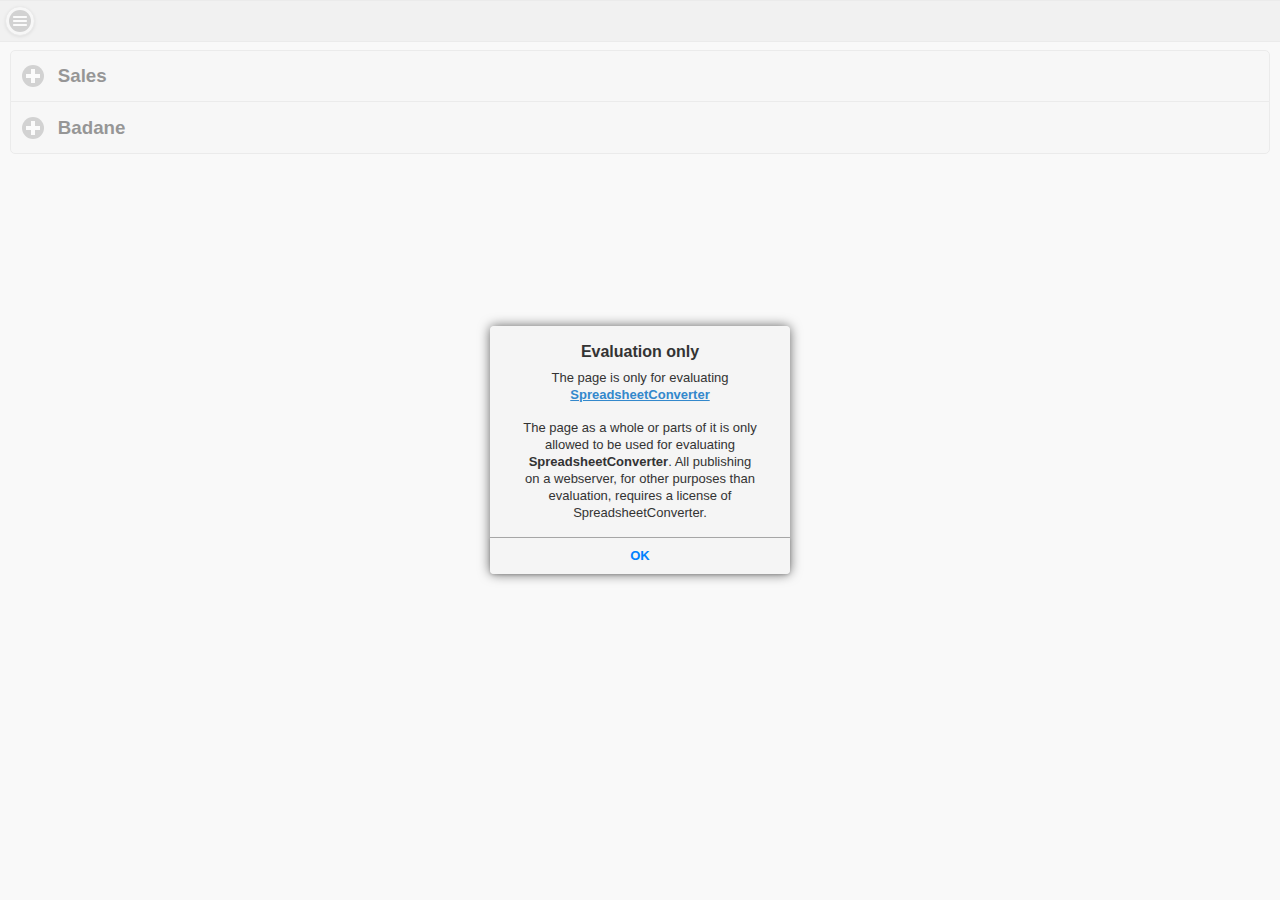
<file: index.htm>
<!doctype html>
<!-- saved from url=(0013)about:internet -->
<html manifest='offline.appcache'>
    <head>
		<!-- The parts of this webpage that is defined by the original spreadsheet have the same copyright as the original spreadsheet. -->
		<!-- The generic Excel-related parts of this page is Copyright (C) 2002-2020 Framtidsforum I&M AB, Sweden. -->
		<meta name='GENERATOR' content='SpreadsheetConverter to Mobile version 10.5.8092.0' />
		<meta name='viewport' content='width=device-width, minimum-scale=1, maximum-scale=1, initial-scale=1'>
        <meta http-equiv='Content-Type' content='text/html; charset=utf-8' />	
		<!-- TITLE OF WEB PAGE -->
        <title>ALBORZ-Copy</title>  	
		<link rel='apple-touch-icon-precomposed' href='powered-by-spreadsheetconverter.png'/>
        <link rel='icon' href='powered-by-spreadsheetconverter.png'/>
		<!-- EXTERNAL STYLE SHEET -->
        <link type='text/css' rel='stylesheet' href='assets/css/app.min.css' /><script>var ssc=ssc||{};ssc.pendingUploads=0;ssc.recalcSource='';ssc.APPNAME='ALBORZ-Copy';ssc.asyncRecalc=true;</script>
        
        <!-- EXTERNAL JAVASCRIPT -->
        <script type='text/javascript' src='assets/js/app.min.js'></script>
        <script type='text/javascript'>
            $(document).bind('mobileinit',function(){
            $.mobile.changePage.defaults.changeHash = false;
            $.mobile.hashListeningEnabled = false;
            $.mobile.pushStateEnabled = false;});
        </script>
    </head>   
	<!-- BODY CONTENT -->
	<body onload = 'LoadFromQueryString();'> <form id="formc" name="formc" method="post" action="" target="_top"> <input type='hidden' id='xl_spreadsheet' name='xl_spreadsheet' value='ALBORZ - Copy' /> <input type='hidden' id='xl_target' name='xl_target' /> <input type='hidden' id='xl_client' name='xl_client' value='x10.5.8092.0' /> <input type='hidden' id='XLEW_8_5_1' name='XLEW_8_5_1' /> <input type='hidden' id='XLEW_8_4_1' name='XLEW_8_4_1' /> <input type='hidden' id='XLEW_8_3_4' name='XLEW_8_3_4' /> <input type='hidden' id='XLEW_1_7_8' name='XLEW_1_7_8' /> <input type='hidden' id='XLEW_1_6_8' name='XLEW_1_6_8' /> <input type='hidden' id='XLEW_1_5_8' name='XLEW_1_5_8' value='0' /> <input type='hidden' id='XLEW_1_5_1' name='XLEW_1_5_1' /> <input type='hidden' id='XLEW_1_4_1' name='XLEW_1_4_1' /> <input type='hidden' id='XLEW_1_3_4' name='XLEW_1_3_4' /> <section id = "home" data-url='home' data-role='page' class='cpc'><header data-role='header' data-theme='a'><h1></h1><a href='#leftpanel' data-role='button' data-icon='bars' data-iconpos='notext'>leftpanel</a></header><div role='main' class='ui-content'><div data-role="collapsibleset"><article data-role="collapsible" class="scrollable has-scroll" id='Sheet1'><h3>Sales</h3><table width='1257' cellspacing='0' cellpadding='0' style='border-collapse:collapse; margin-bottom:10px;' id='Sheet1-table'> <tr style="height:1px;"> <td width='12'></td><td width='153'></td><td width='203'></td><td width='72'></td><td width='14'></td><td width='164'></td><td width='147'></td><td width='72'></td><td width='25'></td><td width='21'></td><td width='119'></td><td width='148'></td><td width='41'></td><td width='47'></td><td width='19'></td></tr> <tr style='height:26pt;'> <td class='ee100'> </td> <td class='ee103'> <div><input type='text' id='XLEW_1_1_2' name='XLEW_1_1_2' class='ee103' style='overflow:hidden; border:0px solid #000000; width:100% ;box-shadow:none;-moz-box-shadow:none;-webkit-box-shadow:none;background:transparent;text-shadow: none;font-family:inherit;' tabindex='-1' data-enhanced='true' readonly onchange = "" placeholder = "" data-theme='none' /></div> </td> <td class='ee106' colspan = '10'> <span> </span>محاسبه حق بیمه شخص ثالث انواع خودروها در شرکت بیمه البرز (نسخه 99.02.01) </td> <td class='ee111'> </td> <td class='ee114'> </td> <td class='ee114'> </td> </tr> <tr style='height:34pt;'> <td class='ee117'> </td> <td class='ee119' colspan = '2'> مشخصات خودرو </td> <td class='ee121'> </td> <td class='ee117'> </td> <td class='ee122' colspan = '3'> تاریخ انقضاء و سوابق بیمه نامه سال قبل </td> <td class='ee125'> </td> <td class='ee128'> </td> <td class='ee129' colspan = '2'> تعهدات بیمه نامه </td> <td class='ee117'> </td> <td class='ee117'> </td> <td class='ee117'> </td> </tr> <tr style='height:29pt;'> <td class='ee117'> </td> <td class='ee132'> گروه خودرو </td> <td class='ee135'> <fieldset id="fs_XLEW_1_3_3" style="border:0;padding:0;"><select name='XLEW_1_3_3' id='XLEW_1_3_3' class='ee136 no-bg' style=' width:100% ' tabindex='1' size='1' onchange="recalc_onclick('XLEW_1_3_3')"><option data-value="s:سواري" selected='selected'>سواري</option><option data-value="s:اتوکار">اتوکار</option><option data-value="s:بارکش">بارکش</option><option data-value="s:موتورسيکلت">موتورسيکلت</option><option data-value="s:كشاورزي_راه_ساختماني">كشاورزي_راه_ساختماني</option><option data-value="s:حمل_زباله">حمل_زباله</option></select>
</fieldset> </td> <td class='ee137'> </td> <td class='ee117'> </td> <td class='ee140'> <fieldset id="fs_XLEW_1_3_6" style="border:0;padding:0;"><select name='XLEW_1_3_6' id='XLEW_1_3_6' class='ee141 no-bg' style=' width:100% ' tabindex='2' size='1' onchange="recalc_onclick('XLEW_1_3_6')"><option data-value="n:1400">1400</option><option data-value="n:1399" selected='selected'>1399</option><option data-value="n:1398">1398</option><option data-value="n:1397">1397</option><option data-value="n:1396">1396</option><option data-value="n:1395">1395</option><option data-value="n:1394">1394</option><option data-value="n:1393">1393</option><option data-value="n:1392">1392</option><option data-value="n:1391">1391</option><option data-value="n:1390">1390</option><option data-value="n:1389">1389</option><option data-value="n:1388">1388</option><option data-value="n:1387">1387</option><option data-value="n:1386">1386</option><option data-value="n:1385">1385</option><option data-value="n:1384">1384</option><option data-value="n:1383">1383</option><option data-value="n:1382">1382</option><option data-value="n:1381">1381</option><option data-value="n:1380">1380</option><option data-value="n:1379">1379</option><option data-value="n:1378">1378</option><option data-value="n:1377">1377</option><option data-value="n:1376">1376</option><option data-value="n:1375">1375</option><option data-value="n:1374">1374</option><option data-value="n:1373">1373</option><option data-value="n:1372">1372</option><option data-value="n:1371">1371</option><option data-value="n:1370">1370</option><option data-value="n:1369">1369</option><option data-value="n:1368">1368</option><option data-value="n:1367">1367</option><option data-value="n:1366">1366</option><option data-value="n:1365">1365</option><option data-value="n:1364">1364</option><option data-value="n:1363">1363</option><option data-value="n:1362">1362</option><option data-value="n:1361">1361</option><option data-value="n:1360">1360</option><option data-value="n:1359">1359</option><option data-value="n:1358">1358</option><option data-value="n:1357">1357</option><option data-value="n:1356">1356</option><option data-value="n:1355">1355</option><option data-value="n:1354">1354</option><option data-value="n:1353">1353</option><option data-value="n:1352">1352</option><option data-value="n:1351">1351</option><option data-value="n:1350">1350</option></select>
</fieldset> </td> <td class='ee140'> <fieldset id="fs_XLEW_1_3_7" style="border:0;padding:0;"><select name='XLEW_1_3_7' id='XLEW_1_3_7' class='ee141 no-bg' style=' width:100% ' tabindex='3' size='1' onchange="recalc_onclick('XLEW_1_3_7')"><option data-value="n:1">1</option><option data-value="n:2" selected='selected'>2</option><option data-value="n:3">3</option><option data-value="n:4">4</option><option data-value="n:5">5</option><option data-value="n:6">6</option><option data-value="n:7">7</option><option data-value="n:8">8</option><option data-value="n:9">9</option><option data-value="n:10">10</option><option data-value="n:11">11</option><option data-value="n:12">12</option></select>
</fieldset> </td> <td class='ee142'> <fieldset id="fs_XLEW_1_3_8" style="border:0;padding:0;"><select name='XLEW_1_3_8' id='XLEW_1_3_8' class='ee144 no-bg' style=' width:100% ' tabindex='4' size='1' onchange="recalc_onclick('XLEW_1_3_8')"><option data-value="n:1">1</option><option data-value="n:2">2</option><option data-value="n:3">3</option><option data-value="n:4">4</option><option data-value="n:5">5</option><option data-value="n:6">6</option><option data-value="n:7">7</option><option data-value="n:8">8</option><option data-value="n:9">9</option><option data-value="n:10">10</option><option data-value="n:11">11</option><option data-value="n:12">12</option><option data-value="n:13">13</option><option data-value="n:14">14</option><option data-value="n:15">15</option><option data-value="n:16" selected='selected'>16</option><option data-value="n:17">17</option><option data-value="n:18">18</option><option data-value="n:19">19</option><option data-value="n:20">20</option><option data-value="n:21">21</option><option data-value="n:22">22</option><option data-value="n:23">23</option><option data-value="n:24">24</option><option data-value="n:25">25</option><option data-value="n:26">26</option><option data-value="n:27">27</option><option data-value="n:28">28</option><option data-value="n:29">29</option><option data-value="n:30">30</option><option data-value="n:31">31</option></select>
</fieldset> </td> <td class='ee129'> </td> <td class='ee145'> </td> <td class='ee146'> پوشش جانی </td> <td class='ee148'> <fieldset id="fs_XLEW_1_3_12" style="border:0;padding:0;"><select name='XLEW_1_3_12' id='XLEW_1_3_12' class='ee149 no-bg' style=' width:100% ' tabindex='5' size='1' onchange="recalc_onclick('XLEW_1_3_12')"><option data-value="n:440" selected='selected'>440</option></select>
</fieldset> </td> <td class='ee150' colspan = '2'> میلیون تومان </td> <td class='ee153'> </td> </tr> <tr style='height:26pt;'> <td class='ee156'> </td> <td class='ee132'> نوع یا ظرفیت خودرو </td> <td class='ee158 tooth-fill'> <div class='ui-input-text ui-body-inherit ui-corner-all'><input type='number' id='XLEW_1_4_3' name='XLEW_1_4_3' class='ee158' style=' width:100% ' tabindex='6' data-enhanced='true' onchange = "this.value=eedisplayFloatV(eeparseFloatV(this.value));recalc_onclick('XLEW_1_4_3')" placeholder = "" /></div> </td> <td class='ee161'> <div><input type='text' id='XLEW_1_4_4' name='XLEW_1_4_4' class='ee161' style='overflow:hidden; border:0px solid #000000; width:100% ;box-shadow:none;-moz-box-shadow:none;-webkit-box-shadow:none;background:transparent;text-shadow: none;font-family:inherit;' tabindex='-1' data-enhanced='true' readonly onchange = "" placeholder = "" data-theme='none' /></div> </td> <td class='ee117'> </td> <td class='ee117'> </td> <td class='ee117'> </td> <td class='ee117'> </td> <td class='ee129'> </td> <td class='ee145'> </td> <td class='ee146'> پوشش مالی </td> <td class='ee148'> <fieldset id="fs_XLEW_1_4_12" style="border:0;padding:0;"><select name='XLEW_1_4_12' id='XLEW_1_4_12' class='ee149 no-bg' style=' width:100% ' tabindex='7' size='1' onchange="recalc_onclick('XLEW_1_4_12')"><option data-value="n:11" selected='selected'>11</option><option data-value="n:20">20</option><option data-value="n:30">30</option><option data-value="n:40">40</option><option data-value="n:50">50</option><option data-value="n:100">100</option><option data-value="n:220">220</option></select>
</fieldset> </td> <td class='ee150' colspan = '2'> میلیون تومان </td> <td class='ee153'> </td> </tr> <tr style='height:26pt;'> <td class='ee156'> </td> <td class='ee132'> مورد استفاده </td> <td class='ee163 tooth-fill'> <div class='ui-input-text ui-body-inherit ui-corner-all'><input type='text' id='XLEW_1_5_3' name='XLEW_1_5_3' class='ee163' style=' width:100% ' value='شخصي' tabindex='8' data-enhanced='true' onchange = "recalc_onclick('XLEW_1_5_3')" placeholder = "" /></div> </td> <td class='ee165'> <div><input type='text' id='XLEW_1_5_4' name='XLEW_1_5_4' class='ee165' style='overflow:hidden; border:0px solid #000000; width:100% ;box-shadow:none;-moz-box-shadow:none;-webkit-box-shadow:none;background:transparent;text-shadow: none;font-family:inherit;' tabindex='-1' data-enhanced='true' readonly onchange = "" placeholder = "" data-theme='none' /></div> </td> <td class='ee117'> </td> <td class='ee167'> بیمه نامه سال قبل </td> <td class='ee169'> <fieldset id="fs_XLEW_1_5_7" style="border:0;padding:0;"><select name='XLEW_1_5_7' id='XLEW_1_5_7' class='ee141 no-bg' style=' width:100% ' tabindex='9' size='1' onchange="recalc_onclick('XLEW_1_5_7')"><option data-value="s:دارد-یکساله" selected='selected'>دارد-یکساله</option><option data-value="s:دارد-زیر یکسال">دارد-زیر یکسال</option><option data-value="s:ندارد">ندارد</option><option data-value="s:صفر کیلومتر">صفر کیلومتر</option></select>
</fieldset> </td> <td class='ee170'> </td> <td class='ee129'> </td> <td class='ee172'> </td> <td class='ee175' colspan = '2'> <div><input type='text' id='XLEW_1_5_11' name='XLEW_1_5_11' class='ee175' style='overflow:hidden; border:0px solid #000000; width:100% ;box-shadow:none;-moz-box-shadow:none;-webkit-box-shadow:none;background:transparent;text-shadow: none;font-family:inherit;' tabindex='-1' data-enhanced='true' readonly onchange = "" placeholder = "" data-theme='none' /></div> </td> <td class='ee178'> </td> <td class='ee178'> </td> <td class='ee117'> </td> </tr> <tr style='height:29pt;'> <td class='ee117'> </td> <td class='ee132'> سال ساخت </td> <td class='ee148'> <fieldset id="fs_XLEW_1_6_3" style="border:0;padding:0;"><select name='XLEW_1_6_3' id='XLEW_1_6_3' class='ee149 no-bg' style=' width:100% ' tabindex='10' size='1' onchange="recalc_onclick('XLEW_1_6_3')"><option data-value="n:1400">1400</option><option data-value="n:2021">2021</option><option data-value="n:1399">1399</option><option data-value="n:2020">2020</option><option data-value="n:1398">1398</option><option data-value="n:2019">2019</option><option data-value="n:1397">1397</option><option data-value="n:2018">2018</option><option data-value="n:1396">1396</option><option data-value="n:2017">2017</option><option data-value="n:1395">1395</option><option data-value="n:2016">2016</option><option data-value="n:1394">1394</option><option data-value="n:2015">2015</option><option data-value="n:1393">1393</option><option data-value="n:2014">2014</option><option data-value="n:1392">1392</option><option data-value="n:2013">2013</option><option data-value="n:1391">1391</option><option data-value="n:2012">2012</option><option data-value="n:1390">1390</option><option data-value="n:2011">2011</option><option data-value="n:1389">1389</option><option data-value="n:2010">2010</option><option data-value="n:1388">1388</option><option data-value="n:2009">2009</option><option data-value="n:1387">1387</option><option data-value="n:2008">2008</option><option data-value="n:1386">1386</option><option data-value="n:2007">2007</option><option data-value="n:1385">1385</option><option data-value="n:2006">2006</option><option data-value="n:1384" selected='selected'>1384</option><option data-value="n:2005">2005</option><option data-value="n:1383">1383</option><option data-value="n:2004">2004</option><option data-value="n:1382">1382</option><option data-value="n:2003">2003</option><option data-value="n:1381">1381</option><option data-value="n:2002">2002</option><option data-value="n:1380">1380</option><option data-value="n:2001">2001</option><option data-value="n:1379">1379</option><option data-value="n:2000">2000</option><option data-value="n:1378">1378</option><option data-value="n:1999">1999</option><option data-value="n:1377">1377</option><option data-value="n:1998">1998</option><option data-value="n:1376">1376</option><option data-value="n:1997">1997</option><option data-value="n:1375">1375</option><option data-value="n:1996">1996</option><option data-value="n:1374">1374</option><option data-value="n:1995">1995</option><option data-value="n:1373">1373</option><option data-value="n:1994">1994</option><option data-value="n:1372">1372</option><option data-value="n:1993">1993</option><option data-value="n:1371">1371</option><option data-value="n:1992">1992</option><option data-value="n:1370">1370</option><option data-value="n:1991">1991</option><option data-value="n:1369">1369</option><option data-value="n:1990">1990</option><option data-value="n:1368">1368</option><option data-value="n:1989">1989</option><option data-value="n:1367">1367</option><option data-value="n:1988">1988</option><option data-value="n:1366">1366</option><option data-value="n:1987">1987</option><option data-value="n:1365">1365</option><option data-value="n:1986">1986</option><option data-value="n:1364">1364</option><option data-value="n:1985">1985</option><option data-value="n:1363">1363</option><option data-value="n:1984">1984</option><option data-value="n:1362">1362</option><option data-value="n:1983">1983</option><option data-value="n:1361">1361</option><option data-value="n:1982">1982</option><option data-value="n:1360">1360</option><option data-value="n:1981">1981</option><option data-value="n:1359">1359</option><option data-value="n:1980">1980</option><option data-value="n:1358">1358</option><option data-value="n:1979">1979</option><option data-value="n:1357">1357</option><option data-value="n:1978">1978</option><option data-value="n:1356">1356</option><option data-value="n:1977">1977</option><option data-value="n:1355">1355</option><option data-value="n:1976">1976</option><option data-value="n:1354">1354</option><option data-value="n:1975">1975</option><option data-value="n:1353">1353</option><option data-value="n:1974">1974</option><option data-value="n:1352">1352</option><option data-value="n:1973">1973</option><option data-value="n:1351">1351</option><option data-value="n:1972">1972</option><option data-value="n:1350">1350</option><option data-value="n:1971">1971</option><option data-value="n:1349">1349</option><option data-value="n:1970">1970</option><option data-value="n:1348">1348</option><option data-value="n:1969">1969</option><option data-value="n:1347">1347</option><option data-value="n:1968">1968</option><option data-value="n:1346">1346</option><option data-value="n:1967">1967</option><option data-value="n:1345">1345</option><option data-value="n:1966">1966</option><option data-value="n:1344">1344</option><option data-value="n:1965">1965</option><option data-value="n:1343">1343</option><option data-value="n:1964">1964</option><option data-value="n:1342">1342</option><option data-value="n:1963">1963</option><option data-value="n:1341">1341</option><option data-value="n:1962">1962</option><option data-value="n:1340">1340</option></select>
</fieldset> </td> <td class='ee179'> <div><input type='text' id='XLEW_1_6_4' name='XLEW_1_6_4' class='ee179' style='overflow:hidden; border:0px solid #000000; width:100% ;box-shadow:none;-moz-box-shadow:none;-webkit-box-shadow:none;background:transparent;text-shadow: none;font-family:inherit;' value='0' tabindex='-1' data-enhanced='true' readonly onchange = "" placeholder = "" data-theme='none' /></div> </td> <td class='ee117'> </td> <td class='ee167'> تخفیف ثالث بیمه قبل </td> <td class='ee181'> <fieldset id="fs_XLEW_1_6_7" style="border:0;padding:0;"><select name='XLEW_1_6_7' id='XLEW_1_6_7' class='ee182 no-bg' style=' width:100% ' tabindex='11' size='1' onchange="recalc_onclick('XLEW_1_6_7')"><option data-value="s:سابقه دارد بدون تخفیف">سابقه دارد بدون تخفیف</option><option data-value="n:0" selected='selected'>0%</option><option data-value="n:0.05">5%</option><option data-value="n:0.1">10%</option><option data-value="n:0.15">15%</option><option data-value="n:0.2">20%</option><option data-value="n:0.25">25%</option><option data-value="n:0.3">30%</option><option data-value="n:0.35">35%</option><option data-value="n:0.4">40%</option><option data-value="n:0.45">45%</option><option data-value="n:0.5">50%</option><option data-value="n:0.55">55%</option><option data-value="n:0.6">60%</option><option data-value="n:0.65">65%</option><option data-value="n:0.7">70%</option><option data-value="s:سابقه دارد بدون تخفیف">سابقه دارد بدون تخفیف</option></select>
</fieldset> </td> <td class='ee170'> </td> <td class='ee129'> </td> <td class='ee145'> </td> <td class='ee183'> تخفیف نقدی<span> </span> </td> <td class='ee184'> <fieldset id="fs_XLEW_1_6_12" style="border:0;padding:0;"><select name='XLEW_1_6_12' id='XLEW_1_6_12' class='ee144 no-bg' style=' width:100% ' tabindex='12' size='1' onchange="recalc_onclick('XLEW_1_6_12')"><option data-value="n:0" selected='selected'>0%</option><option data-value="n:0.025">2.5%</option></select>
</fieldset> </td> <td class='ee117'> </td> <td class='ee117'> </td> <td class='ee117'> </td> </tr> <tr style='height:26pt;'> <td class='ee117'> </td> <td class='ee132'> تعداد یدک </td> <td class='ee148'> <fieldset id="fs_XLEW_1_7_3" style="border:0;padding:0;"><select name='XLEW_1_7_3' id='XLEW_1_7_3' class='ee149 no-bg' style=' width:100% ' tabindex='13' size='1' onchange="recalc_onclick('XLEW_1_7_3')"><option data-value="n:0" selected='selected'>0</option><option data-value="n:1">1</option><option data-value="n:2">2</option><option data-value="n:3">3</option></select>
</fieldset> </td> <td class='ee179'> <div><input type='text' id='XLEW_1_7_4' name='XLEW_1_7_4' class='ee179' style='overflow:hidden; border:0px solid #000000; width:100% ;box-shadow:none;-moz-box-shadow:none;-webkit-box-shadow:none;background:transparent;text-shadow: none;font-family:inherit;' tabindex='-1' data-enhanced='true' readonly onchange = "" placeholder = "" data-theme='none' /></div> </td> <td class='ee117'> </td> <td class='ee167'> تخفیف راننده بیمه قبل </td> <td class='ee181'> <fieldset id="fs_XLEW_1_7_7" style="border:0;padding:0;"><select name='XLEW_1_7_7' id='XLEW_1_7_7' class='ee182 no-bg' style=' width:100% ' tabindex='14' size='1' onchange="recalc_onclick('XLEW_1_7_7')"><option data-value="s:سابقه دارد بدون تخفیف">سابقه دارد بدون تخفیف</option><option data-value="n:0" selected='selected'>0%</option><option data-value="n:0.05">5%</option><option data-value="n:0.1">10%</option><option data-value="n:0.15">15%</option><option data-value="n:0.2">20%</option><option data-value="n:0.25">25%</option><option data-value="n:0.3">30%</option><option data-value="n:0.35">35%</option><option data-value="n:0.4">40%</option><option data-value="n:0.45">45%</option><option data-value="n:0.5">50%</option><option data-value="n:0.55">55%</option><option data-value="n:0.6">60%</option><option data-value="n:0.65">65%</option><option data-value="n:0.7">70%</option><option data-value="s:سابقه دارد بدون تخفیف">سابقه دارد بدون تخفیف</option></select>
</fieldset> </td> <td class='ee170'> </td> <td class='ee129'> </td> <td class='ee145'> </td> <td class='ee117'> </td> <td class='ee117'> </td> <td class='ee117'> </td> <td class='ee117'> </td> <td class='ee117'> </td> </tr> <tr style='height:11pt;'> <td class='ee117'> </td> <td class='ee117'> </td> <td class='ee117'> </td> <td class='ee121'> </td> <td class='ee117'> </td> <td class='ee117'> </td> <td class='ee117'> </td> <td class='ee185'> </td> <td class='ee129'> </td> <td class='ee145'> </td> <td class='ee117'> </td> <td class='ee117'> </td> <td class='ee117'> </td> <td class='ee117'> </td> <td class='ee117'> </td> </tr> <tr style='height:35pt;'> <td class='ee117'> </td> <td class='ee187'> مدت بیمه نامه </td> <td class='ee148'> <fieldset id="fs_XLEW_1_9_3" style="border:0;padding:0;"><select name='XLEW_1_9_3' id='XLEW_1_9_3' class='ee149 no-bg' style=' width:100% ' tabindex='15' size='1' onchange="recalc_onclick('XLEW_1_9_3')"><option data-value="n:365" selected='selected'>365</option><option data-value="n:364">364</option><option data-value="n:363">363</option><option data-value="n:362">362</option><option data-value="n:361">361</option><option data-value="n:360">360</option><option data-value="n:359">359</option><option data-value="n:358">358</option><option data-value="n:357">357</option><option data-value="n:356">356</option><option data-value="n:355">355</option><option data-value="n:354">354</option><option data-value="n:353">353</option><option data-value="n:352">352</option><option data-value="n:351">351</option><option data-value="n:350">350</option><option data-value="n:349">349</option><option data-value="n:348">348</option><option data-value="n:347">347</option><option data-value="n:346">346</option><option data-value="n:345">345</option><option data-value="n:344">344</option><option data-value="n:343">343</option><option data-value="n:342">342</option><option data-value="n:341">341</option><option data-value="n:340">340</option><option data-value="n:339">339</option><option data-value="n:338">338</option><option data-value="n:337">337</option><option data-value="n:336">336</option><option data-value="n:335">335</option><option data-value="n:334">334</option><option data-value="n:333">333</option><option data-value="n:332">332</option><option data-value="n:331">331</option><option data-value="n:330">330</option><option data-value="n:329">329</option><option data-value="n:328">328</option><option data-value="n:327">327</option><option data-value="n:326">326</option><option data-value="n:325">325</option><option data-value="n:324">324</option><option data-value="n:323">323</option><option data-value="n:322">322</option><option data-value="n:321">321</option><option data-value="n:320">320</option><option data-value="n:319">319</option><option data-value="n:318">318</option><option data-value="n:317">317</option><option data-value="n:316">316</option><option data-value="n:315">315</option><option data-value="n:314">314</option><option data-value="n:313">313</option><option data-value="n:312">312</option><option data-value="n:311">311</option><option data-value="n:310">310</option><option data-value="n:309">309</option><option data-value="n:308">308</option><option data-value="n:307">307</option><option data-value="n:306">306</option><option data-value="n:305">305</option><option data-value="n:304">304</option><option data-value="n:303">303</option><option data-value="n:302">302</option><option data-value="n:301">301</option><option data-value="n:300">300</option><option data-value="n:299">299</option><option data-value="n:298">298</option><option data-value="n:297">297</option><option data-value="n:296">296</option><option data-value="n:295">295</option><option data-value="n:294">294</option><option data-value="n:293">293</option><option data-value="n:292">292</option><option data-value="n:291">291</option><option data-value="n:290">290</option><option data-value="n:289">289</option><option data-value="n:288">288</option><option data-value="n:287">287</option><option data-value="n:286">286</option><option data-value="n:285">285</option><option data-value="n:284">284</option><option data-value="n:283">283</option><option data-value="n:282">282</option><option data-value="n:281">281</option><option data-value="n:280">280</option><option data-value="n:279">279</option><option data-value="n:278">278</option><option data-value="n:277">277</option><option data-value="n:276">276</option><option data-value="n:275">275</option><option data-value="n:274">274</option><option data-value="n:273">273</option><option data-value="n:272">272</option><option data-value="n:271">271</option><option data-value="n:270">270</option><option data-value="n:269">269</option><option data-value="n:268">268</option><option data-value="n:267">267</option><option data-value="n:266">266</option><option data-value="n:265">265</option><option data-value="n:264">264</option><option data-value="n:263">263</option><option data-value="n:262">262</option><option data-value="n:261">261</option><option data-value="n:260">260</option><option data-value="n:259">259</option><option data-value="n:258">258</option><option data-value="n:257">257</option><option data-value="n:256">256</option><option data-value="n:255">255</option><option data-value="n:254">254</option><option data-value="n:253">253</option><option data-value="n:252">252</option><option data-value="n:251">251</option><option data-value="n:250">250</option><option data-value="n:249">249</option><option data-value="n:248">248</option><option data-value="n:247">247</option><option data-value="n:246">246</option><option data-value="n:245">245</option><option data-value="n:244">244</option><option data-value="n:243">243</option><option data-value="n:242">242</option><option data-value="n:241">241</option><option data-value="n:240">240</option><option data-value="n:239">239</option><option data-value="n:238">238</option><option data-value="n:237">237</option><option data-value="n:236">236</option><option data-value="n:235">235</option><option data-value="n:234">234</option><option data-value="n:233">233</option><option data-value="n:232">232</option><option data-value="n:231">231</option><option data-value="n:230">230</option><option data-value="n:229">229</option><option data-value="n:228">228</option><option data-value="n:227">227</option><option data-value="n:226">226</option><option data-value="n:225">225</option><option data-value="n:224">224</option><option data-value="n:223">223</option><option data-value="n:222">222</option><option data-value="n:221">221</option><option data-value="n:220">220</option><option data-value="n:219">219</option><option data-value="n:218">218</option><option data-value="n:217">217</option><option data-value="n:216">216</option><option data-value="n:215">215</option><option data-value="n:214">214</option><option data-value="n:213">213</option><option data-value="n:212">212</option><option data-value="n:211">211</option><option data-value="n:210">210</option><option data-value="n:209">209</option><option data-value="n:208">208</option><option data-value="n:207">207</option><option data-value="n:206">206</option><option data-value="n:205">205</option><option data-value="n:204">204</option><option data-value="n:203">203</option><option data-value="n:202">202</option><option data-value="n:201">201</option><option data-value="n:200">200</option><option data-value="n:199">199</option><option data-value="n:198">198</option><option data-value="n:197">197</option><option data-value="n:196">196</option><option data-value="n:195">195</option><option data-value="n:194">194</option><option data-value="n:193">193</option><option data-value="n:192">192</option><option data-value="n:191">191</option><option data-value="n:190">190</option><option data-value="n:189">189</option><option data-value="n:188">188</option><option data-value="n:187">187</option><option data-value="n:186">186</option><option data-value="n:185">185</option><option data-value="n:184">184</option><option data-value="n:183">183</option><option data-value="n:182">182</option><option data-value="n:181">181</option><option data-value="n:180">180</option><option data-value="n:179">179</option><option data-value="n:178">178</option><option data-value="n:177">177</option><option data-value="n:176">176</option><option data-value="n:175">175</option><option data-value="n:174">174</option><option data-value="n:173">173</option><option data-value="n:172">172</option><option data-value="n:171">171</option><option data-value="n:170">170</option><option data-value="n:169">169</option><option data-value="n:168">168</option><option data-value="n:167">167</option><option data-value="n:166">166</option><option data-value="n:165">165</option><option data-value="n:164">164</option><option data-value="n:163">163</option><option data-value="n:162">162</option><option data-value="n:161">161</option><option data-value="n:160">160</option><option data-value="n:159">159</option><option data-value="n:158">158</option><option data-value="n:157">157</option><option data-value="n:156">156</option><option data-value="n:155">155</option><option data-value="n:154">154</option><option data-value="n:153">153</option><option data-value="n:152">152</option><option data-value="n:151">151</option><option data-value="n:150">150</option><option data-value="n:149">149</option><option data-value="n:148">148</option><option data-value="n:147">147</option><option data-value="n:146">146</option><option data-value="n:145">145</option><option data-value="n:144">144</option><option data-value="n:143">143</option><option data-value="n:142">142</option><option data-value="n:141">141</option><option data-value="n:140">140</option><option data-value="n:139">139</option><option data-value="n:138">138</option><option data-value="n:137">137</option><option data-value="n:136">136</option><option data-value="n:135">135</option><option data-value="n:134">134</option><option data-value="n:133">133</option><option data-value="n:132">132</option><option data-value="n:131">131</option><option data-value="n:130">130</option><option data-value="n:129">129</option><option data-value="n:128">128</option><option data-value="n:127">127</option><option data-value="n:126">126</option><option data-value="n:125">125</option><option data-value="n:124">124</option><option data-value="n:123">123</option><option data-value="n:122">122</option><option data-value="n:121">121</option><option data-value="n:120">120</option><option data-value="n:119">119</option><option data-value="n:118">118</option><option data-value="n:117">117</option><option data-value="n:116">116</option><option data-value="n:115">115</option><option data-value="n:114">114</option><option data-value="n:113">113</option><option data-value="n:112">112</option><option data-value="n:111">111</option><option data-value="n:110">110</option><option data-value="n:109">109</option><option data-value="n:108">108</option><option data-value="n:107">107</option><option data-value="n:106">106</option><option data-value="n:105">105</option><option data-value="n:104">104</option><option data-value="n:103">103</option><option data-value="n:102">102</option><option data-value="n:101">101</option><option data-value="n:100">100</option><option data-value="n:99">99</option><option data-value="n:98">98</option><option data-value="n:97">97</option><option data-value="n:96">96</option><option data-value="n:95">95</option><option data-value="n:94">94</option><option data-value="n:93">93</option><option data-value="n:92">92</option><option data-value="n:91">91</option><option data-value="n:90">90</option><option data-value="n:89">89</option><option data-value="n:88">88</option><option data-value="n:87">87</option><option data-value="n:86">86</option><option data-value="n:85">85</option><option data-value="n:84">84</option><option data-value="n:83">83</option><option data-value="n:82">82</option><option data-value="n:81">81</option><option data-value="n:80">80</option><option data-value="n:79">79</option><option data-value="n:78">78</option><option data-value="n:77">77</option><option data-value="n:76">76</option><option data-value="n:75">75</option><option data-value="n:74">74</option><option data-value="n:73">73</option><option data-value="n:72">72</option><option data-value="n:71">71</option><option data-value="n:70">70</option><option data-value="n:69">69</option><option data-value="n:68">68</option><option data-value="n:67">67</option><option data-value="n:66">66</option><option data-value="n:65">65</option><option data-value="n:64">64</option><option data-value="n:63">63</option><option data-value="n:62">62</option><option data-value="n:61">61</option><option data-value="n:60">60</option><option data-value="n:59">59</option><option data-value="n:58">58</option><option data-value="n:57">57</option><option data-value="n:56">56</option><option data-value="n:55">55</option><option data-value="n:54">54</option><option data-value="n:53">53</option><option data-value="n:52">52</option><option data-value="n:51">51</option><option data-value="n:50">50</option><option data-value="n:49">49</option><option data-value="n:48">48</option><option data-value="n:47">47</option><option data-value="n:46">46</option><option data-value="n:45">45</option><option data-value="n:44">44</option><option data-value="n:43">43</option><option data-value="n:42">42</option><option data-value="n:41">41</option><option data-value="n:40">40</option><option data-value="n:39">39</option><option data-value="n:38">38</option><option data-value="n:37">37</option><option data-value="n:36">36</option><option data-value="n:35">35</option><option data-value="n:34">34</option><option data-value="n:33">33</option><option data-value="n:32">32</option><option data-value="n:31">31</option><option data-value="n:30">30</option><option data-value="n:29">29</option><option data-value="n:28">28</option><option data-value="n:27">27</option><option data-value="n:26">26</option><option data-value="n:25">25</option><option data-value="n:24">24</option><option data-value="n:23">23</option><option data-value="n:22">22</option><option data-value="n:21">21</option><option data-value="n:20">20</option><option data-value="n:19">19</option><option data-value="n:18">18</option><option data-value="n:17">17</option><option data-value="n:16">16</option><option data-value="n:15">15</option><option data-value="n:14">14</option><option data-value="n:13">13</option><option data-value="n:12">12</option><option data-value="n:11">11</option><option data-value="n:10">10</option><option data-value="n:9">9</option><option data-value="n:8">8</option><option data-value="n:7">7</option><option data-value="n:6">6</option><option data-value="n:5">5</option><option data-value="n:4">4</option><option data-value="n:3">3</option><option data-value="n:2">2</option><option data-value="n:1">1</option></select>
</fieldset> </td> <td class='ee189'> روز </td> <td class='ee117'> </td> <td class='ee167'> تعداد خسارت مالی </td> <td class='ee148'> <fieldset id="fs_XLEW_1_9_7" style="border:0;padding:0;"><select name='XLEW_1_9_7' id='XLEW_1_9_7' class='ee149 no-bg' style=' width:100% ' tabindex='16' size='1' onchange="recalc_onclick('XLEW_1_9_7')"><option data-value="n:0" selected='selected'>0</option><option data-value="n:1">1</option><option data-value="n:2">2</option><option data-value="n:3">3</option><option data-value="n:4">4</option><option data-value="n:5">5</option></select>
</fieldset> </td> <td class='ee190'> <div><input type='text' id='XLEW_1_9_8' name='XLEW_1_9_8' class='ee190' style='overflow:hidden; border:0px solid #000000; width:100% ;box-shadow:none;-moz-box-shadow:none;-webkit-box-shadow:none;background:transparent;text-shadow: none;font-family:inherit;' value='0' tabindex='-1' data-enhanced='true' readonly onchange = "" placeholder = "" data-theme='none' /></div> </td> <td class='ee129'> </td> <td class='ee145'> </td> <td class='ee191'> حق بیمه </td> <td class='ee194'> <div><input type='text' id='XLEW_1_9_12' name='XLEW_1_9_12' class='ee194' style='overflow:hidden; border:0px solid #000000; width:100% ;box-shadow:none;-moz-box-shadow:none;-webkit-box-shadow:none;background:transparent;text-shadow: none;font-family:inherit;' tabindex='-1' data-enhanced='true' readonly onchange = "" placeholder = "" data-theme='none' /></div> </td> <td class='ee150'> تومان </td> <td class='ee117'> </td> <td class='ee117'> </td> </tr> <tr style='height:34pt;'> <td class='ee117'> </td> <td class='ee187'> نحوه محاسبه </td> <td class='ee169'> <fieldset id="fs_XLEW_1_10_3" style="border:0;padding:0;"><select name='XLEW_1_10_3' id='XLEW_1_10_3' class='ee141 no-bg' style=' width:100% ' tabindex='17' size='1' onchange="recalc_onclick('XLEW_1_10_3')"><option data-value="s:کوتاه مدت" selected='selected'>کوتاه مدت</option><option data-value="s:روزشمار">روزشمار</option></select>
</fieldset> </td> <td class='ee196'> <div><input type='text' id='XLEW_1_10_4' name='XLEW_1_10_4' class='ee196' style='overflow:hidden; border:0px solid #000000; width:100% ;box-shadow:none;-moz-box-shadow:none;-webkit-box-shadow:none;background:transparent;text-shadow: none;font-family:inherit;' tabindex='-1' data-enhanced='true' readonly onchange = "" placeholder = "" data-theme='none' /></div> </td> <td class='ee117'> </td> <td class='ee167'> تعداد خسارت جانی </td> <td class='ee148'> <fieldset id="fs_XLEW_1_10_7" style="border:0;padding:0;"><select name='XLEW_1_10_7' id='XLEW_1_10_7' class='ee149 no-bg' style=' width:100% ' tabindex='18' size='1' onchange="recalc_onclick('XLEW_1_10_7')"><option data-value="n:0" selected='selected'>0</option><option data-value="n:1">1</option><option data-value="n:2">2</option><option data-value="n:3">3</option><option data-value="n:4">4</option><option data-value="n:5">5</option></select>
</fieldset> </td> <td class='ee190'> <div><input type='text' id='XLEW_1_10_8' name='XLEW_1_10_8' class='ee190' style='overflow:hidden; border:0px solid #000000; width:100% ;box-shadow:none;-moz-box-shadow:none;-webkit-box-shadow:none;background:transparent;text-shadow: none;font-family:inherit;' value='0' tabindex='-1' data-enhanced='true' readonly onchange = "" placeholder = "" data-theme='none' /></div> </td> <td class='ee129'> </td> <td class='ee198'> </td> <td class='ee201'> <div><input type='text' id='XLEW_1_10_11' name='XLEW_1_10_11' class='ee201' style='overflow:hidden; border:0px solid #000000; width:100% ;box-shadow:none;-moz-box-shadow:none;-webkit-box-shadow:none;background:transparent;text-shadow: none;font-family:inherit;' tabindex='-1' data-enhanced='true' readonly onchange = "" placeholder = "" data-theme='none' /></div> </td> <td class='ee204'> <div><input type='text' id='XLEW_1_10_12' name='XLEW_1_10_12' class='ee204' style='overflow:hidden; border:0px solid #000000; width:100% ;box-shadow:none;-moz-box-shadow:none;-webkit-box-shadow:none;background:transparent;text-shadow: none;font-family:inherit;' tabindex='-1' data-enhanced='true' readonly onchange = "" placeholder = "" data-theme='none' /></div> </td> <td class='ee150'> تومان </td> <td class='ee205'> </td> <td class='ee119'> </td> </tr> <tr style='height:35pt;'> <td class='ee117'> </td> <td class='ee208'> آغاز اعتبار بیمه جدید </td> <td class='ee169'> <fieldset id="fs_XLEW_1_11_3" style="border:0;padding:0;"><select name='XLEW_1_11_3' id='XLEW_1_11_3' class='ee141 no-bg' style=' width:100% ' tabindex='19' size='1' onchange="recalc_onclick('XLEW_1_11_3')"><option data-value="s:سال جاری" selected='selected'>سال جاری</option><option data-value="s:سال آتی">سال آتی</option></select>
</fieldset> </td> <td class='ee210'> </td> <td class='ee117'> </td> <td class='ee167'> تعداد خسارت راننده </td> <td class='ee148'> <fieldset id="fs_XLEW_1_11_7" style="border:0;padding:0;"><select name='XLEW_1_11_7' id='XLEW_1_11_7' class='ee149 no-bg' style=' width:100% ' tabindex='20' size='1' onchange="recalc_onclick('XLEW_1_11_7')"><option data-value="n:0" selected='selected'>0</option><option data-value="n:1">1</option><option data-value="n:2">2</option><option data-value="n:3">3</option><option data-value="n:4">4</option><option data-value="n:5">5</option></select>
</fieldset> </td> <td class='ee190'> <div><input type='text' id='XLEW_1_11_8' name='XLEW_1_11_8' class='ee190' style='overflow:hidden; border:0px solid #000000; width:100% ;box-shadow:none;-moz-box-shadow:none;-webkit-box-shadow:none;background:transparent;text-shadow: none;font-family:inherit;' value='0' tabindex='-1' data-enhanced='true' readonly onchange = "" placeholder = "" data-theme='none' /></div> </td> <td class='ee210'> </td> <td class='ee129'> </td> <td class='ee211'> حق بیمه نهایی </td> <td class='ee214'> <div><input type='text' id='XLEW_1_11_12' name='XLEW_1_11_12' class='ee214' style='overflow:hidden; border:0px solid #000000; width:100% ;box-shadow:none;-moz-box-shadow:none;-webkit-box-shadow:none;background:transparent;text-shadow: none;font-family:inherit;' tabindex='-1' data-enhanced='true' readonly onchange = "" placeholder = "" data-theme='none' /></div> </td> <td class='ee150'> تومان </td> <td class='ee205'> </td> <td class='ee205'> </td> </tr> <tr style='height:8pt;'> <td class='ee117'> </td> <td class='ee117'> </td> <td class='ee117'> </td> <td class='ee121'> </td> <td class='ee117'> </td> <td class='ee117'> </td> <td class='ee117'> </td> <td class='ee117'> </td> <td class='ee210'> </td> <td class='ee117'> </td> <td class='ee117'> </td> <td class='ee117'> </td> <td class='ee117'> </td> <td class='ee117'> </td> <td class='ee117'> </td> </tr> <tr style='height:29pt;'> <td class='ee117'> </td> <td class='ee117'> </td> <td class='ee117'> </td> <td class='ee121'> </td> <td class='ee117'> </td> <td class='ee215'> تخفیف ثالث بیمه جدید </td> <td class='ee216'> <div><input type='text' id='XLEW_1_13_7' name='XLEW_1_13_7' class='ee216' style='overflow:hidden; border:0px solid #000000; width:100% ;box-shadow:none;-moz-box-shadow:none;-webkit-box-shadow:none;background:transparent;text-shadow: none;font-family:inherit;' value='0' tabindex='-1' data-enhanced='true' readonly onchange = "" placeholder = "" data-theme='none' /></div> </td> <td class='ee117'> </td> <td class='ee210'> </td> <td class='ee117'> </td> <td class='ee117'> </td> <td class='ee117'> </td> <td class='ee117'> </td> <td class='ee117'> </td> <td class='ee117'> </td> </tr> <tr style='height:29pt;'> <td class='ee117'> </td> <td class='ee117'> </td> <td class='ee117'> </td> <td class='ee121'> </td> <td class='ee117'> </td> <td class='ee215'> تخفیف راننده بیمه جدید </td> <td class='ee216'> <div><input type='text' id='XLEW_1_14_7' name='XLEW_1_14_7' class='ee216' style='overflow:hidden; border:0px solid #000000; width:100% ;box-shadow:none;-moz-box-shadow:none;-webkit-box-shadow:none;background:transparent;text-shadow: none;font-family:inherit;' value='0' tabindex='-1' data-enhanced='true' readonly onchange = "" placeholder = "" data-theme='none' /></div> </td> <td class='ee117'> </td> <td class='ee210'> </td> <td class='ee117'> </td> <td class='ee117'> </td> <td class='ee117'> </td> <td class='ee117'> </td> <td class='ee117'> </td> <td class='ee117'> </td> </tr> <tr style='height:14pt;'> <td class='ee100'> </td> <td class='ee100'> </td> <td class='ee100'> </td> <td class='ee100'> </td> <td class='ee100'> </td> <td class='ee100'> </td> <td class='ee100'> </td> <td class='ee100'> </td> <td class='ee100'> </td> <td class='ee100'> </td> <td class='ee100'> </td> <td class='ee218'> </td> <td class='ee114'> </td> <td class='ee114'> </td> <td class='ee114'> </td> </tr> </table> </article> <article data-role="collapsible" class="scrollable has-scroll" id='Sheet8'><h3>Badane</h3><table width='1174' cellspacing='0' cellpadding='0' style='border-collapse:collapse; margin-bottom:10px;' id='Sheet8-table'> <tr style="height:1px;"> <td width='13'></td><td width='194'></td><td width='174'></td><td width='61'></td><td width='12'></td><td width='123'></td><td width='61'></td><td width='35'></td><td width='17'></td><td width='11'></td><td width='125'></td><td width='39'></td><td width='6'></td><td width='139'></td><td width='130'></td><td width='34'></td></tr> <tr style='height:23pt;'> <td class='ee220'> <div><input type='text' id='XLEW_8_2_1' name='XLEW_8_2_1' class='ee220' style='overflow:hidden; border:0px solid #000000; width:100% ;box-shadow:none;-moz-box-shadow:none;-webkit-box-shadow:none;background:transparent;text-shadow: none;font-family:inherit;' tabindex='-1' data-enhanced='true' readonly onchange = "" placeholder = "" data-theme='none' /></div> </td> <td class='ee223'> عنوان قرارداد </td> <td class='ee226'> <fieldset id="fs_XLEW_8_2_3" style="border:0;padding:0;"><select name='XLEW_8_2_3' id='XLEW_8_2_3' class='ee228 no-bg' style=' width:100% ' tabindex='21' size='1' onchange="recalc_onclick('XLEW_8_2_3')"><option data-value="s:فاقد قرارداد">فاقد قرارداد</option><option data-value="s:سواري زیر100میلیون">سواري زیر100میلیون</option><option data-value="s:سواري زیر100میلیون با عدم خسارت">سواري زیر100میلیون با عدم خسارت</option><option data-value="s:سواري بيش از100میلیون">سواري بيش از100میلیون</option><option data-value="s:سواري بيش از100میلیون با عدم خسارت">سواري بيش از100میلیون با عدم خسارت</option><option data-value="s:سواري بيش از500میلیون">سواري بيش از500میلیون</option><option data-value="s:خودرو صفرکيلومتر" selected='selected'>خودرو صفرکيلومتر</option><option data-value="s:سواري وارداتي صفرکيلومتر">سواري وارداتي صفرکيلومتر</option><option data-value="s:اتوکار ، بارکش">اتوکار ، بارکش</option><option data-value="s:اتوکار ، بارکش-دارای عدم خسارت">اتوکار ، بارکش-دارای عدم خسارت</option><option data-value="s:غدیر">غدیر</option><option data-value=""></option><option data-value=""></option><option data-value=""></option><option data-value=""></option><option data-value=""></option><option data-value=""></option><option data-value=""></option><option data-value=""></option><option data-value=""></option><option data-value=""></option><option data-value=""></option><option data-value=""></option><option data-value=""></option><option data-value=""></option><option data-value=""></option><option data-value=""></option><option data-value=""></option><option data-value=""></option><option data-value=""></option></select>
</fieldset> </td> <td class='ee229'> <textarea id='XLEW_8_2_4' name='XLEW_8_2_4' class='ee231' style='overflow:auto; border:0px solid #000000; width:100% ;height: 100%' tabindex='-1' readonly rows='-2147483648' wrap='soft' onchange="" data-autogrow='false'>""</textarea> </td> <td class='ee232'> </td> <td class='ee235'> سقف تخفیفات </td> <td class='ee237 tooth-fill'> <div class='ui-input-text ui-body-inherit ui-corner-all'><input type='number' id='XLEW_8_2_7' name='XLEW_8_2_7' class='ee237' style=' width:100% ' tabindex='22' data-enhanced='true' onchange = "this.value=eedisplayFloatV(eeparseFloatV(this.value));recalc_onclick('XLEW_8_2_7')" placeholder = "" /></div> </td> <td class='ee239'> <div><input type='text' id='XLEW_8_2_8' name='XLEW_8_2_8' class='ee239' style='overflow:hidden; border:0px solid #000000; width:100% ;box-shadow:none;-moz-box-shadow:none;-webkit-box-shadow:none;background:transparent;text-shadow: none;font-family:inherit;' tabindex='-1' data-enhanced='true' readonly onchange = "" placeholder = "" data-theme='none' /></div> </td> <td class='ee241'> % </td> <td class='ee244'> </td> <td class='ee119' colspan = '2'> <span> </span>پوشش های بیمه نامه </td> <td class='ee125'> </td> <td class='ee246'> پرداخت اقساطی </td> <td class='ee247'> پرداخت نقدی </td> <td class='ee125'> </td> </tr> <tr style='height:25pt;'> <td class='ee248'> <div><input type='text' id='XLEW_8_3_1' name='XLEW_8_3_1' class='ee248' style='overflow:hidden; border:0px solid #000000; width:100% ;box-shadow:none;-moz-box-shadow:none;-webkit-box-shadow:none;background:transparent;text-shadow: none;font-family:inherit;' value='0' tabindex='-1' data-enhanced='true' readonly onchange = "" placeholder = "" data-theme='none' /></div> </td> <td class='ee251'> گروه خودرویی </td> <td class='ee252'> <fieldset id="fs_XLEW_8_3_3" style="border:0;padding:0;"><select name='XLEW_8_3_3' id='XLEW_8_3_3' class='ee136 no-bg' style=' width:100% ' tabindex='23' size='1' onchange="recalc_onclick('XLEW_8_3_3')"><option data-value="s:گروه_موتورسیکلت">گروه_موتورسیکلت</option><option data-value="s:گروه_سواری">گروه_سواری</option><option data-value="s:وانت">وانت</option><option data-value="s:کامیونت_تا_5تن">کامیونت_تا_5تن</option><option data-value="s:کامیون" selected='selected'>کامیون</option><option data-value="s:مینی_بوس_تا_21نفر">مینی_بوس_تا_21نفر</option><option data-value="s:اتوبوس">اتوبوس</option><option data-value="s:كشاورزي_راهسازی_ساختماني">كشاورزي_راهسازی_ساختماني</option><option data-value="s:یدک">یدک</option></select>
</fieldset> </td> <td class='ee253'> </td> <td class='ee255'> </td> <td class='ee103'> <div><input type='text' id='XLEW_8_3_6' name='XLEW_8_3_6' class='ee103' style='overflow:hidden; border:0px solid #000000; width:100% ;box-shadow:none;-moz-box-shadow:none;-webkit-box-shadow:none;background:transparent;text-shadow: none;font-family:inherit;' tabindex='-1' data-enhanced='true' readonly onchange = "" placeholder = "" data-theme='none' /></div> </td> <td class='ee255'> </td> <td class='ee255'> </td> <td class='ee256'> </td> <td class='ee244'> </td> <td class='ee258'> </td> <td class='ee258'> </td> <td class='ee260'> </td> <td class='ee261'> </td> <td class='ee262'> </td> <td class='ee260'> </td> </tr> <tr style='height:26pt;'> <td class='ee263'> </td> <td class='ee235'> گروه تعرفه ای </td> <td class='ee265'> <fieldset id="fs_XLEW_8_4_3" style="border:0;padding:0;"><select name='XLEW_8_4_3' id='XLEW_8_4_3' class='ee136 no-bg' style=' width:100% ' tabindex='24' size='1' onchange="recalc_onclick('XLEW_8_4_3')"><option data-value="s:[Dynamic Dropdown]" selected='selected'>[Dynamic Dropdown]</option></select>
</fieldset> </td> <td class='ee165'> <div><input type='text' id='XLEW_8_4_4' name='XLEW_8_4_4' class='ee165' style='overflow:hidden; border:0px solid #000000; width:100% ;box-shadow:none;-moz-box-shadow:none;-webkit-box-shadow:none;background:transparent;text-shadow: none;font-family:inherit;' tabindex='-1' data-enhanced='true' readonly onchange = "" placeholder = "" data-theme='none' /></div> </td> <td class='ee266'> <div><input type='text' id='XLEW_8_4_5' name='XLEW_8_4_5' class='ee266' style='overflow:hidden; border:0px solid #000000; width:100% ;box-shadow:none;-moz-box-shadow:none;-webkit-box-shadow:none;background:transparent;text-shadow: none;font-family:inherit;' tabindex='-1' data-enhanced='true' readonly onchange = "" placeholder = "" data-theme='none' /></div> </td> <td class='ee267'> سابقه خطرات اصلی(سال) </td> <td class='ee269'> <fieldset id="fs_XLEW_8_4_7" style="border:0;padding:0;"><select name='XLEW_8_4_7' id='XLEW_8_4_7' class='ee141 no-bg' style=' width:100% ' tabindex='25' size='1' onchange="recalc_onclick('XLEW_8_4_7')"><option data-value="n:0">0</option><option data-value="n:1" selected='selected'>1</option><option data-value="n:2">2</option><option data-value="n:3">3</option><option data-value="n:4">4</option><option data-value="n:5">5</option></select>
</fieldset> </td> <td class='ee270'> <div><input type='text' id='XLEW_8_4_8' name='XLEW_8_4_8' class='ee270' style='overflow:hidden; border:0px solid #000000; width:100% ;box-shadow:none;-moz-box-shadow:none;-webkit-box-shadow:none;background:transparent;text-shadow: none;font-family:inherit;' tabindex='-1' data-enhanced='true' readonly onchange = "" placeholder = "" data-theme='none' /></div> </td> <td class='ee272'> % </td> <td class='ee244'> </td> <td class='ee274'> آتش سوزی </td> <td class='ee277'> <fieldset id="fs_XLEW_8_4_12" style="border:0;padding:0;"><select name='XLEW_8_4_12' id='XLEW_8_4_12' class='ee279 no-bg' style=' width:100% ' tabindex='26' size='1' onchange="recalc_onclick('XLEW_8_4_12')"><option data-value="s:YES" selected='selected'>YES</option><option data-value="s:NO">NO</option></select>
</fieldset> </td> <td class='ee280'> <div><input type='text' id='XLEW_8_4_13' name='XLEW_8_4_13' class='ee280' style='overflow:hidden; border:0px solid #000000; width:100% ;box-shadow:none;-moz-box-shadow:none;-webkit-box-shadow:none;background:transparent;text-shadow: none;font-family:inherit;' value='0' tabindex='-1' data-enhanced='true' readonly onchange = "" placeholder = "" data-theme='none' /></div> </td> <td class='ee282'> </td> <td class='ee284'> </td> <td class='ee285' rowspan = '3'> حق بیمه خطرات اصلی </td> </tr> <tr style='height:23pt;'> <td class='ee263'> </td> <td class='ee288'> مورد استفاده </td> <td class='ee289'> <fieldset id="fs_XLEW_8_5_3" style="border:0;padding:0;"><select name='XLEW_8_5_3' id='XLEW_8_5_3' class='ee290 no-bg' style=' width:100% ' tabindex='27' size='1' onchange="recalc_onclick('XLEW_8_5_3')"><option data-value="s:[Dynamic Dropdown]" selected='selected'>[Dynamic Dropdown]</option></select>
</fieldset> </td> <td class='ee291'> <div><input type='text' id='XLEW_8_5_4' name='XLEW_8_5_4' class='ee291' style='overflow:hidden; border:0px solid #000000; width:100% ;box-shadow:none;-moz-box-shadow:none;-webkit-box-shadow:none;background:transparent;text-shadow: none;font-family:inherit;' tabindex='-1' data-enhanced='true' readonly onchange = "" placeholder = "" data-theme='none' /></div> </td> <td class='ee244'> </td> <td class='ee292'> سابقه خطرات اضافی(سال) </td> <td class='ee293'> <fieldset id="fs_XLEW_8_5_7" style="border:0;padding:0;"><select name='XLEW_8_5_7' id='XLEW_8_5_7' class='ee141 no-bg' style=' width:100% ' tabindex='28' size='1' onchange="recalc_onclick('XLEW_8_5_7')"><option data-value="n:0" selected='selected'>0</option><option data-value="n:1">1</option><option data-value="n:2">2</option><option data-value="n:3">3</option><option data-value="n:4">4</option><option data-value="n:5">5</option></select>
</fieldset> </td> <td class='ee270'> <div><input type='text' id='XLEW_8_5_8' name='XLEW_8_5_8' class='ee270' style='overflow:hidden; border:0px solid #000000; width:100% ;box-shadow:none;-moz-box-shadow:none;-webkit-box-shadow:none;background:transparent;text-shadow: none;font-family:inherit;' tabindex='-1' data-enhanced='true' readonly onchange = "" placeholder = "" data-theme='none' /></div> </td> <td class='ee272'> % </td> <td class='ee244'> </td> <td class='ee274'> حادثه </td> <td class='ee277'> <fieldset id="fs_XLEW_8_5_12" style="border:0;padding:0;"><select name='XLEW_8_5_12' id='XLEW_8_5_12' class='ee279 no-bg' style=' width:100% ' tabindex='29' size='1' onchange="recalc_onclick('XLEW_8_5_12')"><option data-value="s:YES" selected='selected'>YES</option><option data-value="s:NO">NO</option></select>
</fieldset> </td> <td class='ee294'> ►► </td> <td class='ee296'> <div><input type='text' id='XLEW_8_5_14' name='XLEW_8_5_14' class='ee296' style='overflow:hidden; border:0px solid #000000; width:100% ;box-shadow:none;-moz-box-shadow:none;-webkit-box-shadow:none;background:transparent;text-shadow: none;font-family:inherit;' tabindex='-1' data-enhanced='true' readonly onchange = "" placeholder = "" data-theme='none' /></div> </td> <td class='ee296'> <div><input type='text' id='XLEW_8_5_15' name='XLEW_8_5_15' class='ee296' style='overflow:hidden; border:0px solid #000000; width:100% ;box-shadow:none;-moz-box-shadow:none;-webkit-box-shadow:none;background:transparent;text-shadow: none;font-family:inherit;' tabindex='-1' data-enhanced='true' readonly onchange = "" placeholder = "" data-theme='none' /></div> </td> </tr> <tr style='height:27pt;'> <td class='ee220'> <div><input type='text' id='XLEW_8_6_1' name='XLEW_8_6_1' class='ee220' style='overflow:hidden; border:0px solid #000000; width:100% ;box-shadow:none;-moz-box-shadow:none;-webkit-box-shadow:none;background:transparent;text-shadow: none;font-family:inherit;' tabindex='-1' data-enhanced='true' readonly onchange = "" placeholder = "" data-theme='none' /></div> </td> <td class='ee298'> سال ساخت </td> <td class='ee293'> <fieldset id="fs_XLEW_8_6_3" style="border:0;padding:0;"><select name='XLEW_8_6_3' id='XLEW_8_6_3' class='ee141 no-bg' style=' width:100% ' tabindex='30' size='1' onchange="recalc_onclick('XLEW_8_6_3')"><option data-value="n:1400" selected='selected'>1400</option><option data-value="n:2021">2021</option><option data-value="n:1399">1399</option><option data-value="n:2020">2020</option><option data-value="n:1398">1398</option><option data-value="n:2019">2019</option><option data-value="n:1397">1397</option><option data-value="n:2018">2018</option><option data-value="n:1396">1396</option><option data-value="n:2017">2017</option><option data-value="n:1395">1395</option><option data-value="n:2016">2016</option><option data-value="n:1394">1394</option><option data-value="n:2015">2015</option><option data-value="n:1393">1393</option><option data-value="n:2014">2014</option><option data-value="n:1392">1392</option><option data-value="n:2013">2013</option><option data-value="n:1391">1391</option><option data-value="n:2012">2012</option><option data-value="n:1390">1390</option><option data-value="n:2011">2011</option><option data-value="n:1389">1389</option><option data-value="n:2010">2010</option><option data-value="n:1388">1388</option><option data-value="n:2009">2009</option><option data-value="n:1387">1387</option><option data-value="n:2008">2008</option><option data-value="n:1386">1386</option><option data-value="n:2007">2007</option><option data-value="n:1385">1385</option><option data-value="n:2006">2006</option><option data-value="n:1384">1384</option><option data-value="n:2005">2005</option><option data-value="n:1383">1383</option><option data-value="n:2004">2004</option><option data-value="n:1382">1382</option><option data-value="n:2003">2003</option><option data-value="n:1381">1381</option><option data-value="n:2002">2002</option><option data-value="n:1380">1380</option><option data-value="n:2001">2001</option><option data-value="n:1379">1379</option><option data-value="n:2000">2000</option><option data-value="n:1378">1378</option><option data-value="n:1999">1999</option><option data-value="n:1377">1377</option><option data-value="n:1998">1998</option><option data-value="n:1376">1376</option><option data-value="n:1997">1997</option><option data-value="n:1375">1375</option><option data-value="n:1996">1996</option><option data-value="n:1374">1374</option><option data-value="n:1995">1995</option><option data-value="n:1373">1373</option><option data-value="n:1994">1994</option><option data-value="n:1372">1372</option><option data-value="n:1993">1993</option><option data-value="n:1371">1371</option><option data-value="n:1992">1992</option><option data-value="n:1370">1370</option><option data-value="n:1991">1991</option><option data-value="n:1369">1369</option><option data-value="n:1990">1990</option><option data-value="n:1368">1368</option><option data-value="n:1989">1989</option><option data-value="n:1367">1367</option><option data-value="n:1988">1988</option><option data-value="n:1366">1366</option><option data-value="n:1987">1987</option><option data-value="n:1365">1365</option><option data-value="n:1986">1986</option><option data-value="n:1364">1364</option><option data-value="n:1985">1985</option><option data-value="n:1363">1363</option><option data-value="n:1984">1984</option><option data-value="n:1362">1362</option><option data-value="n:1983">1983</option><option data-value="n:1361">1361</option><option data-value="n:1982">1982</option><option data-value="n:1360">1360</option><option data-value="n:1981">1981</option><option data-value="n:1359">1359</option><option data-value="n:1980">1980</option><option data-value="n:1358">1358</option><option data-value="n:1979">1979</option><option data-value="n:1357">1357</option><option data-value="n:1978">1978</option><option data-value="n:1356">1356</option><option data-value="n:1977">1977</option><option data-value="n:1355">1355</option><option data-value="n:1976">1976</option><option data-value="n:1354">1354</option><option data-value="n:1975">1975</option><option data-value="n:1353">1353</option><option data-value="n:1974">1974</option><option data-value="n:1352">1352</option><option data-value="n:1973">1973</option><option data-value="n:1351">1351</option><option data-value="n:1972">1972</option><option data-value="n:1350">1350</option><option data-value="n:1971">1971</option><option data-value="n:1349">1349</option><option data-value="n:1970">1970</option><option data-value="n:1348">1348</option><option data-value="n:1969">1969</option><option data-value="n:1347">1347</option><option data-value="n:1968">1968</option><option data-value="n:1346">1346</option><option data-value="n:1967">1967</option><option data-value="n:1345">1345</option><option data-value="n:1966">1966</option><option data-value="n:1344">1344</option><option data-value="n:1965">1965</option><option data-value="n:1343">1343</option><option data-value="n:1964">1964</option><option data-value="n:1342">1342</option><option data-value="n:1963">1963</option><option data-value="n:1341">1341</option><option data-value="n:1962">1962</option><option data-value="n:1340">1340</option></select>
</fieldset> </td> <td class='ee190'> <div><input type='text' id='XLEW_8_6_4' name='XLEW_8_6_4' class='ee190' style='overflow:hidden; border:0px solid #000000; width:100% ;box-shadow:none;-moz-box-shadow:none;-webkit-box-shadow:none;background:transparent;text-shadow: none;font-family:inherit;' value='0' tabindex='-1' data-enhanced='true' readonly onchange = "" placeholder = "" data-theme='none' /></div> </td> <td class='ee244'> </td> <td class='ee255'> </td> <td class='ee260'> </td> <td class='ee260'> </td> <td class='ee260'> </td> <td class='ee244'> </td> <td class='ee299'> سرقت کلی </td> <td class='ee300'> <fieldset id="fs_XLEW_8_6_12" style="border:0;padding:0;"><select name='XLEW_8_6_12' id='XLEW_8_6_12' class='ee279 no-bg' style=' width:100% ' tabindex='31' size='1' onchange="recalc_onclick('XLEW_8_6_12')"><option data-value="s:YES" selected='selected'>YES</option><option data-value="s:NO">NO</option></select>
</fieldset> </td> <td class='ee260'> </td> <td class='ee301'> </td> <td class='ee302'> </td> </tr> <tr style='height:7pt;'> <td class='ee255'> </td> <td class='ee255'> </td> <td class='ee119'> </td> <td class='ee255'> </td> <td class='ee244'> </td> <td class='ee260'> </td> <td class='ee256'> </td> <td class='ee260'> </td> <td class='ee260'> </td> <td class='ee244'> </td> <td class='ee303'> </td> <td class='ee304'> YES </td> <td class='ee306'> </td> <td class='ee258'> </td> <td class='ee258'> </td> <td class='ee306'> </td> </tr> <tr style='height:21pt;'> <td class='ee220'> <div><input type='text' id='XLEW_8_8_1' name='XLEW_8_8_1' class='ee220' style='overflow:hidden; border:0px solid #000000; width:100% ;box-shadow:none;-moz-box-shadow:none;-webkit-box-shadow:none;background:transparent;text-shadow: none;font-family:inherit;' tabindex='-1' data-enhanced='true' readonly onchange = "" placeholder = "" data-theme='none' /></div> </td> <td class='ee208'> ارزش خودرو </td> <td class='ee169 tooth-fill'> <div class='ui-input-text ui-body-inherit ui-corner-all'><input type='number' id='XLEW_8_8_3' name='XLEW_8_8_3' class='ee169' style=' width:100% ' value='100' tabindex='32' data-enhanced='true' onchange = "this.value=eedisplayFloatND(eeparseFloat(this.value),0);recalc_onclick('XLEW_8_8_3')" placeholder = "" /></div> </td> <td class='ee308'> <fieldset id="fs_XLEW_8_8_4" style="border:0;padding:0;"><select name='XLEW_8_8_4' id='XLEW_8_8_4' class='ee310 no-bg' style=' width:100% ' tabindex='33' size='1' onchange="recalc_onclick('XLEW_8_8_4')"><option data-value="s:تومان">تومان</option><option data-value="s:میلیون تومان" selected='selected'>میلیون تومان</option></select>
</fieldset> </td> <td class='ee244'> </td> <td class='ee311'> تخفیف صفرکیلومتر </td> <td class='ee312 tooth-fill'> <div class='ui-input-text ui-body-inherit ui-corner-all'><input type='number' id='XLEW_8_8_7' name='XLEW_8_8_7' class='ee312' style=' width:100% ' tabindex='34' data-enhanced='true' onchange = "this.value=eedisplayFloatNDV(eeparseFloatV(this.value),0);recalc_onclick('XLEW_8_8_7')" placeholder = "" /></div> </td> <td class='ee313'> <div><input type='text' id='XLEW_8_8_8' name='XLEW_8_8_8' class='ee313' style='overflow:hidden; border:0px solid #000000; width:100% ;box-shadow:none;-moz-box-shadow:none;-webkit-box-shadow:none;background:transparent;text-shadow: none;font-family:inherit;' tabindex='-1' data-enhanced='true' readonly onchange = "" placeholder = "" data-theme='none' /></div> </td> <td class='ee315'> % </td> <td class='ee244'> </td> <td class='ee316'> شكست شيشه </td> <td class='ee317'> <fieldset id="fs_XLEW_8_8_12" style="border:0;padding:0;"><select name='XLEW_8_8_12' id='XLEW_8_8_12' class='ee279 no-bg' style=' width:100% ' tabindex='35' size='1' onchange="recalc_onclick('XLEW_8_8_12')"><option data-value="s:YES" selected='selected'>YES</option><option data-value="s:NO">NO</option></select>
</fieldset> </td> <td class='ee294'> ►► </td> <td class='ee318'> <div><input type='text' id='XLEW_8_8_14' name='XLEW_8_8_14' class='ee318' style='overflow:hidden; border:0px solid #000000; width:100% ;box-shadow:none;-moz-box-shadow:none;-webkit-box-shadow:none;background:transparent;text-shadow: none;font-family:inherit;' tabindex='-1' data-enhanced='true' readonly onchange = "" placeholder = "" data-theme='none' /></div> </td> <td class='ee319'> <div><input type='text' id='XLEW_8_8_15' name='XLEW_8_8_15' class='ee319' style='overflow:hidden; border:0px solid #000000; width:100% ;box-shadow:none;-moz-box-shadow:none;-webkit-box-shadow:none;background:transparent;text-shadow: none;font-family:inherit;' tabindex='-1' data-enhanced='true' readonly onchange = "" placeholder = "" data-theme='none' /></div> </td> <td class='ee258' rowspan = '8'> حق بیمه خطرات اضافی </td> </tr> <tr style='height:35pt;'> <td class='ee255'> </td> <td class='ee267'> ارزش لوازم اضافی برای خطرات اصلی </td> <td class='ee169 tooth-fill'> <div class='ui-input-text ui-body-inherit ui-corner-all'><input type='number' id='XLEW_8_9_3' name='XLEW_8_9_3' class='ee169' style=' width:100% ' value='0' tabindex='36' data-enhanced='true' onchange = "this.value=eedisplayFloatND(eeparseFloat(this.value),0);recalc_onclick('XLEW_8_9_3')" placeholder = "" /></div> </td> <td class='ee320'> <fieldset id="fs_XLEW_8_9_4" style="border:0;padding:0;"><select name='XLEW_8_9_4' id='XLEW_8_9_4' class='ee321 no-bg' style=' width:100% ' tabindex='37' size='1' onchange="recalc_onclick('XLEW_8_9_4')"><option data-value="s:تومان" selected='selected'>تومان</option><option data-value="s:میلیون تومان">میلیون تومان</option></select>
</fieldset> </td> <td class='ee244'> </td> <td class='ee267'> تخفیف گروهی </td> <td class='ee322 tooth-fill'> <div class='ui-input-text ui-body-inherit ui-corner-all'><input type='number' id='XLEW_8_9_7' name='XLEW_8_9_7' class='ee322' style=' width:100% ' tabindex='38' data-enhanced='true' onchange = "this.value=eedisplayFloatNDV(eeparseFloatV(this.value),0);recalc_onclick('XLEW_8_9_7')" placeholder = "" /></div> </td> <td class='ee313'> <div><input type='text' id='XLEW_8_9_8' name='XLEW_8_9_8' class='ee313' style='overflow:hidden; border:0px solid #000000; width:100% ;box-shadow:none;-moz-box-shadow:none;-webkit-box-shadow:none;background:transparent;text-shadow: none;font-family:inherit;' tabindex='-1' data-enhanced='true' readonly onchange = "" placeholder = "" data-theme='none' /></div> </td> <td class='ee315'> % </td> <td class='ee244'> </td> <td class='ee323'> حوادت طبیعی </td> <td class='ee324'> <fieldset id="fs_XLEW_8_9_12" style="border:0;padding:0;"><select name='XLEW_8_9_12' id='XLEW_8_9_12' class='ee279 no-bg' style=' width:100% ' tabindex='39' size='1' onchange="recalc_onclick('XLEW_8_9_12')"><option data-value="s:YES" selected='selected'>YES</option><option data-value="s:NO">NO</option></select>
</fieldset> </td> <td class='ee294'> ►► </td> <td class='ee325'> <div><input type='text' id='XLEW_8_9_14' name='XLEW_8_9_14' class='ee325' style='overflow:hidden; border:0px solid #000000; width:100% ;box-shadow:none;-moz-box-shadow:none;-webkit-box-shadow:none;background:transparent;text-shadow: none;font-family:inherit;' tabindex='-1' data-enhanced='true' readonly onchange = "" placeholder = "" data-theme='none' /></div> </td> <td class='ee326'> <div><input type='text' id='XLEW_8_9_15' name='XLEW_8_9_15' class='ee326' style='overflow:hidden; border:0px solid #000000; width:100% ;box-shadow:none;-moz-box-shadow:none;-webkit-box-shadow:none;background:transparent;text-shadow: none;font-family:inherit;' tabindex='-1' data-enhanced='true' readonly onchange = "" placeholder = "" data-theme='none' /></div> </td> </tr> <tr style='height:26pt;'> <td class='ee255'> </td> <td class='ee327'> ارزش لوازم اضافی برای سرقت درجا </td> <td class='ee328 tooth-fill'> <div class='ui-input-text ui-body-inherit ui-corner-all'><input type='number' id='XLEW_8_10_3' name='XLEW_8_10_3' class='ee328' style=' width:100% ' value='0' tabindex='40' data-enhanced='true' onchange = "this.value=eedisplayFloatND(eeparseFloat(this.value),0);recalc_onclick('XLEW_8_10_3')" placeholder = "" /></div> </td> <td class='ee320'> <fieldset id="fs_XLEW_8_10_4" style="border:0;padding:0;"><select name='XLEW_8_10_4' id='XLEW_8_10_4' class='ee321 no-bg' style=' width:100% ' tabindex='41' size='1' onchange="recalc_onclick('XLEW_8_10_4')"><option data-value="s:تومان" selected='selected'>تومان</option><option data-value="s:میلیون تومان">میلیون تومان</option></select>
</fieldset> </td> <td class='ee244'> </td> <td class='ee267'> تخفیف توافقی </td> <td class='ee322 tooth-fill'> <div class='ui-input-text ui-body-inherit ui-corner-all'><input type='number' id='XLEW_8_10_7' name='XLEW_8_10_7' class='ee322' style=' width:100% ' tabindex='42' data-enhanced='true' onchange = "this.value=eedisplayFloatNDV(eeparseFloatV(this.value),0);recalc_onclick('XLEW_8_10_7')" placeholder = "" /></div> </td> <td class='ee313'> <div><input type='text' id='XLEW_8_10_8' name='XLEW_8_10_8' class='ee313' style='overflow:hidden; border:0px solid #000000; width:100% ;box-shadow:none;-moz-box-shadow:none;-webkit-box-shadow:none;background:transparent;text-shadow: none;font-family:inherit;' tabindex='-1' data-enhanced='true' readonly onchange = "" placeholder = "" data-theme='none' /></div> </td> <td class='ee315'> % </td> <td class='ee244'> </td> <td class='ee274'> مواد شیمیایی </td> <td class='ee277'> <fieldset id="fs_XLEW_8_10_12" style="border:0;padding:0;"><select name='XLEW_8_10_12' id='XLEW_8_10_12' class='ee279 no-bg' style=' width:100% ' tabindex='43' size='1' onchange="recalc_onclick('XLEW_8_10_12')"><option data-value="s:YES" selected='selected'>YES</option><option data-value="s:NO">NO</option></select>
</fieldset> </td> <td class='ee294'> ►► </td> <td class='ee325'> <div><input type='text' id='XLEW_8_10_14' name='XLEW_8_10_14' class='ee325' style='overflow:hidden; border:0px solid #000000; width:100% ;box-shadow:none;-moz-box-shadow:none;-webkit-box-shadow:none;background:transparent;text-shadow: none;font-family:inherit;' tabindex='-1' data-enhanced='true' readonly onchange = "" placeholder = "" data-theme='none' /></div> </td> <td class='ee326'> <div><input type='text' id='XLEW_8_10_15' name='XLEW_8_10_15' class='ee326' style='overflow:hidden; border:0px solid #000000; width:100% ;box-shadow:none;-moz-box-shadow:none;-webkit-box-shadow:none;background:transparent;text-shadow: none;font-family:inherit;' tabindex='-1' data-enhanced='true' readonly onchange = "" placeholder = "" data-theme='none' /></div> </td> </tr> <tr style='height:23pt;'> <td class='ee255'> </td> <td class='ee329'> ارزش یدک </td> <td class='ee328 tooth-fill'> <div class='ui-input-text ui-body-inherit ui-corner-all'><input type='number' id='XLEW_8_11_3' name='XLEW_8_11_3' class='ee328' style=' width:100% ' value='0' tabindex='44' data-enhanced='true' onchange = "this.value=eedisplayFloatND(eeparseFloat(this.value),0);recalc_onclick('XLEW_8_11_3')" placeholder = "" /></div> </td> <td class='ee320'> <fieldset id="fs_XLEW_8_11_4" style="border:0;padding:0;"><select name='XLEW_8_11_4' id='XLEW_8_11_4' class='ee321 no-bg' style=' width:100% ' tabindex='45' size='1' onchange="recalc_onclick('XLEW_8_11_4')"><option data-value="s:تومان" selected='selected'>تومان</option><option data-value="s:میلیون تومان">میلیون تومان</option></select>
</fieldset> </td> <td class='ee244'> </td> <td class='ee255'> </td> <td class='ee255'> </td> <td class='ee255'> </td> <td class='ee256'> </td> <td class='ee244'> </td> <td class='ee274'> سرقت در جای قطعات </td> <td class='ee277'> <fieldset id="fs_XLEW_8_11_12" style="border:0;padding:0;"><select name='XLEW_8_11_12' id='XLEW_8_11_12' class='ee279 no-bg' style=' width:100% ' tabindex='46' size='1' onchange="recalc_onclick('XLEW_8_11_12')"><option data-value="s:YES" selected='selected'>YES</option><option data-value="s:NO">NO</option></select>
</fieldset> </td> <td class='ee294'> ►► </td> <td class='ee325'> <div><input type='text' id='XLEW_8_11_14' name='XLEW_8_11_14' class='ee325' style='overflow:hidden; border:0px solid #000000; width:100% ;box-shadow:none;-moz-box-shadow:none;-webkit-box-shadow:none;background:transparent;text-shadow: none;font-family:inherit;' tabindex='-1' data-enhanced='true' readonly onchange = "" placeholder = "" data-theme='none' /></div> </td> <td class='ee326'> <div><input type='text' id='XLEW_8_11_15' name='XLEW_8_11_15' class='ee326' style='overflow:hidden; border:0px solid #000000; width:100% ;box-shadow:none;-moz-box-shadow:none;-webkit-box-shadow:none;background:transparent;text-shadow: none;font-family:inherit;' tabindex='-1' data-enhanced='true' readonly onchange = "" placeholder = "" data-theme='none' /></div> </td> </tr> <tr style='height:20pt;'> <td class='ee255'> </td> <td class='ee255'> </td> <td class='ee255'> </td> <td class='ee255'> </td> <td class='ee244'> </td> <td class='ee292'> سایر تخفیفات </td> <td class='ee169 tooth-fill'> <div class='ui-input-text ui-body-inherit ui-corner-all'><input type='number' id='XLEW_8_12_7' name='XLEW_8_12_7' class='ee169' style=' width:100% ' value='0' tabindex='47' data-enhanced='true' onchange = "this.value=eedisplayFloatND(eeparseFloat(this.value),0);recalc_onclick('XLEW_8_12_7')" placeholder = "" /></div> </td> <td class='ee315'> % </td> <td class='ee256'> </td> <td class='ee244'> </td> <td class='ee274'> عدم اعمال قاعده نسبی </td> <td class='ee330'> <fieldset id="fs_XLEW_8_12_12" style="border:0;padding:0;"><select name='XLEW_8_12_12' id='XLEW_8_12_12' class='ee331 no-bg' style=' width:100% ' tabindex='48' size='1' onchange="recalc_onclick('XLEW_8_12_12')"><option data-value="n:0">0%</option><option data-value="n:0.25" selected='selected'>25%</option><option data-value="n:0.5">50%</option><option data-value="n:1">100%</option><option data-value=""></option></select>
</fieldset> </td> <td class='ee294'> ►► </td> <td class='ee325'> <div><input type='text' id='XLEW_8_12_14' name='XLEW_8_12_14' class='ee325' style='overflow:hidden; border:0px solid #000000; width:100% ;box-shadow:none;-moz-box-shadow:none;-webkit-box-shadow:none;background:transparent;text-shadow: none;font-family:inherit;' tabindex='-1' data-enhanced='true' readonly onchange = "" placeholder = "" data-theme='none' /></div> </td> <td class='ee326'> <div><input type='text' id='XLEW_8_12_15' name='XLEW_8_12_15' class='ee326' style='overflow:hidden; border:0px solid #000000; width:100% ;box-shadow:none;-moz-box-shadow:none;-webkit-box-shadow:none;background:transparent;text-shadow: none;font-family:inherit;' tabindex='-1' data-enhanced='true' readonly onchange = "" placeholder = "" data-theme='none' /></div> </td> </tr> <tr style='height:26pt;'> <td class='ee332'> </td> <td class='ee208'> مدت بیمه نامه </td> <td class='ee169'> <fieldset id="fs_XLEW_8_13_3" style="border:0;padding:0;"><select name='XLEW_8_13_3' id='XLEW_8_13_3' class='ee141 no-bg' style=' width:100% ' tabindex='49' size='1' onchange="recalc_onclick('XLEW_8_13_3')"><option data-value="n:365" selected='selected'>365</option><option data-value="n:364">364</option><option data-value="n:363">363</option><option data-value="n:362">362</option><option data-value="n:361">361</option><option data-value="n:360">360</option><option data-value="n:359">359</option><option data-value="n:358">358</option><option data-value="n:357">357</option><option data-value="n:356">356</option><option data-value="n:355">355</option><option data-value="n:354">354</option><option data-value="n:353">353</option><option data-value="n:352">352</option><option data-value="n:351">351</option><option data-value="n:350">350</option><option data-value="n:349">349</option><option data-value="n:348">348</option><option data-value="n:347">347</option><option data-value="n:346">346</option><option data-value="n:345">345</option><option data-value="n:344">344</option><option data-value="n:343">343</option><option data-value="n:342">342</option><option data-value="n:341">341</option><option data-value="n:340">340</option><option data-value="n:339">339</option><option data-value="n:338">338</option><option data-value="n:337">337</option><option data-value="n:336">336</option><option data-value="n:335">335</option><option data-value="n:334">334</option><option data-value="n:333">333</option><option data-value="n:332">332</option><option data-value="n:331">331</option><option data-value="n:330">330</option><option data-value="n:329">329</option><option data-value="n:328">328</option><option data-value="n:327">327</option><option data-value="n:326">326</option><option data-value="n:325">325</option><option data-value="n:324">324</option><option data-value="n:323">323</option><option data-value="n:322">322</option><option data-value="n:321">321</option><option data-value="n:320">320</option><option data-value="n:319">319</option><option data-value="n:318">318</option><option data-value="n:317">317</option><option data-value="n:316">316</option><option data-value="n:315">315</option><option data-value="n:314">314</option><option data-value="n:313">313</option><option data-value="n:312">312</option><option data-value="n:311">311</option><option data-value="n:310">310</option><option data-value="n:309">309</option><option data-value="n:308">308</option><option data-value="n:307">307</option><option data-value="n:306">306</option><option data-value="n:305">305</option><option data-value="n:304">304</option><option data-value="n:303">303</option><option data-value="n:302">302</option><option data-value="n:301">301</option><option data-value="n:300">300</option><option data-value="n:299">299</option><option data-value="n:298">298</option><option data-value="n:297">297</option><option data-value="n:296">296</option><option data-value="n:295">295</option><option data-value="n:294">294</option><option data-value="n:293">293</option><option data-value="n:292">292</option><option data-value="n:291">291</option><option data-value="n:290">290</option><option data-value="n:289">289</option><option data-value="n:288">288</option><option data-value="n:287">287</option><option data-value="n:286">286</option><option data-value="n:285">285</option><option data-value="n:284">284</option><option data-value="n:283">283</option><option data-value="n:282">282</option><option data-value="n:281">281</option><option data-value="n:280">280</option><option data-value="n:279">279</option><option data-value="n:278">278</option><option data-value="n:277">277</option><option data-value="n:276">276</option><option data-value="n:275">275</option><option data-value="n:274">274</option><option data-value="n:273">273</option><option data-value="n:272">272</option><option data-value="n:271">271</option><option data-value="n:270">270</option><option data-value="n:269">269</option><option data-value="n:268">268</option><option data-value="n:267">267</option><option data-value="n:266">266</option><option data-value="n:265">265</option><option data-value="n:264">264</option><option data-value="n:263">263</option><option data-value="n:262">262</option><option data-value="n:261">261</option><option data-value="n:260">260</option><option data-value="n:259">259</option><option data-value="n:258">258</option><option data-value="n:257">257</option><option data-value="n:256">256</option><option data-value="n:255">255</option><option data-value="n:254">254</option><option data-value="n:253">253</option><option data-value="n:252">252</option><option data-value="n:251">251</option><option data-value="n:250">250</option><option data-value="n:249">249</option><option data-value="n:248">248</option><option data-value="n:247">247</option><option data-value="n:246">246</option><option data-value="n:245">245</option><option data-value="n:244">244</option><option data-value="n:243">243</option><option data-value="n:242">242</option><option data-value="n:241">241</option><option data-value="n:240">240</option><option data-value="n:239">239</option><option data-value="n:238">238</option><option data-value="n:237">237</option><option data-value="n:236">236</option><option data-value="n:235">235</option><option data-value="n:234">234</option><option data-value="n:233">233</option><option data-value="n:232">232</option><option data-value="n:231">231</option><option data-value="n:230">230</option><option data-value="n:229">229</option><option data-value="n:228">228</option><option data-value="n:227">227</option><option data-value="n:226">226</option><option data-value="n:225">225</option><option data-value="n:224">224</option><option data-value="n:223">223</option><option data-value="n:222">222</option><option data-value="n:221">221</option><option data-value="n:220">220</option><option data-value="n:219">219</option><option data-value="n:218">218</option><option data-value="n:217">217</option><option data-value="n:216">216</option><option data-value="n:215">215</option><option data-value="n:214">214</option><option data-value="n:213">213</option><option data-value="n:212">212</option><option data-value="n:211">211</option><option data-value="n:210">210</option><option data-value="n:209">209</option><option data-value="n:208">208</option><option data-value="n:207">207</option><option data-value="n:206">206</option><option data-value="n:205">205</option><option data-value="n:204">204</option><option data-value="n:203">203</option><option data-value="n:202">202</option><option data-value="n:201">201</option><option data-value="n:200">200</option><option data-value="n:199">199</option><option data-value="n:198">198</option><option data-value="n:197">197</option><option data-value="n:196">196</option><option data-value="n:195">195</option><option data-value="n:194">194</option><option data-value="n:193">193</option><option data-value="n:192">192</option><option data-value="n:191">191</option><option data-value="n:190">190</option><option data-value="n:189">189</option><option data-value="n:188">188</option><option data-value="n:187">187</option><option data-value="n:186">186</option><option data-value="n:185">185</option><option data-value="n:184">184</option><option data-value="n:183">183</option><option data-value="n:182">182</option><option data-value="n:181">181</option><option data-value="n:180">180</option><option data-value="n:179">179</option><option data-value="n:178">178</option><option data-value="n:177">177</option><option data-value="n:176">176</option><option data-value="n:175">175</option><option data-value="n:174">174</option><option data-value="n:173">173</option><option data-value="n:172">172</option><option data-value="n:171">171</option><option data-value="n:170">170</option><option data-value="n:169">169</option><option data-value="n:168">168</option><option data-value="n:167">167</option><option data-value="n:166">166</option><option data-value="n:165">165</option><option data-value="n:164">164</option><option data-value="n:163">163</option><option data-value="n:162">162</option><option data-value="n:161">161</option><option data-value="n:160">160</option><option data-value="n:159">159</option><option data-value="n:158">158</option><option data-value="n:157">157</option><option data-value="n:156">156</option><option data-value="n:155">155</option><option data-value="n:154">154</option><option data-value="n:153">153</option><option data-value="n:152">152</option><option data-value="n:151">151</option><option data-value="n:150">150</option><option data-value="n:149">149</option><option data-value="n:148">148</option><option data-value="n:147">147</option><option data-value="n:146">146</option><option data-value="n:145">145</option><option data-value="n:144">144</option><option data-value="n:143">143</option><option data-value="n:142">142</option><option data-value="n:141">141</option><option data-value="n:140">140</option><option data-value="n:139">139</option><option data-value="n:138">138</option><option data-value="n:137">137</option><option data-value="n:136">136</option><option data-value="n:135">135</option><option data-value="n:134">134</option><option data-value="n:133">133</option><option data-value="n:132">132</option><option data-value="n:131">131</option><option data-value="n:130">130</option><option data-value="n:129">129</option><option data-value="n:128">128</option><option data-value="n:127">127</option><option data-value="n:126">126</option><option data-value="n:125">125</option><option data-value="n:124">124</option><option data-value="n:123">123</option><option data-value="n:122">122</option><option data-value="n:121">121</option><option data-value="n:120">120</option><option data-value="n:119">119</option><option data-value="n:118">118</option><option data-value="n:117">117</option><option data-value="n:116">116</option><option data-value="n:115">115</option><option data-value="n:114">114</option><option data-value="n:113">113</option><option data-value="n:112">112</option><option data-value="n:111">111</option><option data-value="n:110">110</option><option data-value="n:109">109</option><option data-value="n:108">108</option><option data-value="n:107">107</option><option data-value="n:106">106</option><option data-value="n:105">105</option><option data-value="n:104">104</option><option data-value="n:103">103</option><option data-value="n:102">102</option><option data-value="n:101">101</option><option data-value="n:100">100</option><option data-value="n:99">99</option><option data-value="n:98">98</option><option data-value="n:97">97</option><option data-value="n:96">96</option><option data-value="n:95">95</option><option data-value="n:94">94</option><option data-value="n:93">93</option><option data-value="n:92">92</option><option data-value="n:91">91</option><option data-value="n:90">90</option><option data-value="n:89">89</option><option data-value="n:88">88</option><option data-value="n:87">87</option><option data-value="n:86">86</option><option data-value="n:85">85</option><option data-value="n:84">84</option><option data-value="n:83">83</option><option data-value="n:82">82</option><option data-value="n:81">81</option><option data-value="n:80">80</option><option data-value="n:79">79</option><option data-value="n:78">78</option><option data-value="n:77">77</option><option data-value="n:76">76</option><option data-value="n:75">75</option><option data-value="n:74">74</option><option data-value="n:73">73</option><option data-value="n:72">72</option><option data-value="n:71">71</option><option data-value="n:70">70</option><option data-value="n:69">69</option><option data-value="n:68">68</option><option data-value="n:67">67</option><option data-value="n:66">66</option><option data-value="n:65">65</option><option data-value="n:64">64</option><option data-value="n:63">63</option><option data-value="n:62">62</option><option data-value="n:61">61</option><option data-value="n:60">60</option><option data-value="n:59">59</option><option data-value="n:58">58</option><option data-value="n:57">57</option><option data-value="n:56">56</option><option data-value="n:55">55</option><option data-value="n:54">54</option><option data-value="n:53">53</option><option data-value="n:52">52</option><option data-value="n:51">51</option><option data-value="n:50">50</option><option data-value="n:49">49</option><option data-value="n:48">48</option><option data-value="n:47">47</option><option data-value="n:46">46</option><option data-value="n:45">45</option><option data-value="n:44">44</option><option data-value="n:43">43</option><option data-value="n:42">42</option><option data-value="n:41">41</option><option data-value="n:40">40</option><option data-value="n:39">39</option><option data-value="n:38">38</option><option data-value="n:37">37</option><option data-value="n:36">36</option><option data-value="n:35">35</option><option data-value="n:34">34</option><option data-value="n:33">33</option><option data-value="n:32">32</option><option data-value="n:31">31</option><option data-value="n:30">30</option><option data-value="n:29">29</option><option data-value="n:28">28</option><option data-value="n:27">27</option><option data-value="n:26">26</option><option data-value="n:25">25</option><option data-value="n:24">24</option><option data-value="n:23">23</option><option data-value="n:22">22</option><option data-value="n:21">21</option><option data-value="n:20">20</option><option data-value="n:19">19</option><option data-value="n:18">18</option><option data-value="n:17">17</option><option data-value="n:16">16</option><option data-value="n:15">15</option><option data-value="n:14">14</option><option data-value="n:13">13</option><option data-value="n:12">12</option><option data-value="n:11">11</option><option data-value="n:10">10</option><option data-value="n:9">9</option><option data-value="n:8">8</option><option data-value="n:7">7</option><option data-value="n:6">6</option><option data-value="n:5">5</option><option data-value="n:4">4</option><option data-value="n:3">3</option><option data-value="n:2">2</option><option data-value="n:1">1</option></select>
</fieldset> </td> <td class='ee334'> روز </td> <td class='ee244'> </td> <td class='ee311'> تخفیف سابقه ثالث </td> <td class='ee169'> <fieldset id="fs_XLEW_8_13_7" style="border:0;padding:0;"><select name='XLEW_8_13_7' id='XLEW_8_13_7' class='ee141 no-bg' style=' width:100% ' tabindex='50' size='1' onchange="recalc_onclick('XLEW_8_13_7')"><option data-value="n:0" selected='selected'>0</option><option data-value="n:10">10</option><option data-value="n:15">15</option></select>
</fieldset> </td> <td class='ee315'> % </td> <td class='ee256'> </td> <td class='ee244'> </td> <td class='ee299'> اياب و ذهاب </td> <td class='ee277'> <fieldset id="fs_XLEW_8_13_12" style="border:0;padding:0;"><select name='XLEW_8_13_12' id='XLEW_8_13_12' class='ee279 no-bg' style=' width:100% ' tabindex='51' size='1' onchange="recalc_onclick('XLEW_8_13_12')"><option data-value="s:YES" selected='selected'>YES</option><option data-value="s:NO">NO</option></select>
</fieldset> </td> <td class='ee294'> ►► </td> <td class='ee325'> <div><input type='text' id='XLEW_8_13_14' name='XLEW_8_13_14' class='ee325' style='overflow:hidden; border:0px solid #000000; width:100% ;box-shadow:none;-moz-box-shadow:none;-webkit-box-shadow:none;background:transparent;text-shadow: none;font-family:inherit;' tabindex='-1' data-enhanced='true' readonly onchange = "" placeholder = "" data-theme='none' /></div> </td> <td class='ee325'> <div><input type='text' id='XLEW_8_13_15' name='XLEW_8_13_15' class='ee325' style='overflow:hidden; border:0px solid #000000; width:100% ;box-shadow:none;-moz-box-shadow:none;-webkit-box-shadow:none;background:transparent;text-shadow: none;font-family:inherit;' tabindex='-1' data-enhanced='true' readonly onchange = "" placeholder = "" data-theme='none' /></div> </td> </tr> <tr style='height:26pt;'> <td class='ee255'> </td> <td class='ee208'> نحوه محاسبه </td> <td class='ee169'> <fieldset id="fs_XLEW_8_14_3" style="border:0;padding:0;"><select name='XLEW_8_14_3' id='XLEW_8_14_3' class='ee141 no-bg' style=' width:100% ' tabindex='52' size='1' onchange="recalc_onclick('XLEW_8_14_3')"><option data-value="s:کوتاه مدت">کوتاه مدت</option><option data-value="s:روزشمار" selected='selected'>روزشمار</option></select>
</fieldset> </td> <td class='ee335'> <div><input type='text' id='XLEW_8_14_4' name='XLEW_8_14_4' class='ee335' style='overflow:hidden; border:0px solid #000000; width:100% ;box-shadow:none;-moz-box-shadow:none;-webkit-box-shadow:none;background:transparent;text-shadow: none;font-family:inherit;' tabindex='-1' data-enhanced='true' readonly onchange = "" placeholder = "" data-theme='none' /></div> </td> <td class='ee244'> </td> <td class='ee336'> تخفیف هيات علمي </td> <td class='ee337'> <fieldset id="fs_XLEW_8_14_7" style="border:0;padding:0;"><select name='XLEW_8_14_7' id='XLEW_8_14_7' class='ee141 no-bg' style=' width:100% ' tabindex='53' size='1' onchange="recalc_onclick('XLEW_8_14_7')"><option data-value="n:0" selected='selected'>0</option><option data-value="n:20">20</option></select>
</fieldset> </td> <td class='ee315'> % </td> <td class='ee260'> </td> <td class='ee244'> </td> <td class='ee338'> <fieldset id="fs_XLEW_8_14_11" style="border:0;padding:0;"><select name='XLEW_8_14_11' id='XLEW_8_14_11' class='ee276 no-bg' style=' width:100% ' tabindex='54' size='1' onchange="recalc_onclick('XLEW_8_14_11')"><option data-value="s:حذف فرانشيز" selected='selected'>حذف فرانشيز</option><option data-value=""></option></select>
</fieldset> </td> <td class='ee277'> <fieldset id="fs_XLEW_8_14_12" style="border:0;padding:0;"><select name='XLEW_8_14_12' id='XLEW_8_14_12' class='ee279 no-bg' style=' width:100% ' tabindex='55' size='1' onchange="recalc_onclick('XLEW_8_14_12')"><option data-value="s:YES">YES</option><option data-value="s:NO" selected='selected'>NO</option></select>
</fieldset> </td> <td class='ee294'> ►► </td> <td class='ee325'> <div><input type='text' id='XLEW_8_14_14' name='XLEW_8_14_14' class='ee325' style='overflow:hidden; border:0px solid #000000; width:100% ;box-shadow:none;-moz-box-shadow:none;-webkit-box-shadow:none;background:transparent;text-shadow: none;font-family:inherit;' tabindex='-1' data-enhanced='true' readonly onchange = "" placeholder = "" data-theme='none' /></div> </td> <td class='ee325'> <div><input type='text' id='XLEW_8_14_15' name='XLEW_8_14_15' class='ee325' style='overflow:hidden; border:0px solid #000000; width:100% ;box-shadow:none;-moz-box-shadow:none;-webkit-box-shadow:none;background:transparent;text-shadow: none;font-family:inherit;' tabindex='-1' data-enhanced='true' readonly onchange = "" placeholder = "" data-theme='none' /></div> </td> </tr> <tr style='height:27pt;'> <td class='ee260'> </td> <td class='ee329'> آغاز اعتبار بیمه جدید </td> <td class='ee328'> <fieldset id="fs_XLEW_8_15_3" style="border:0;padding:0;"><select name='XLEW_8_15_3' id='XLEW_8_15_3' class='ee141 no-bg' style=' width:100% ' tabindex='56' size='1' onchange="recalc_onclick('XLEW_8_15_3')"><option data-value="s:سال جاری">سال جاری</option><option data-value="s:سال آتی" selected='selected'>سال آتی</option></select>
</fieldset> </td> <td class='ee339'> </td> <td class='ee260'> </td> <td class='ee292'> اضافه نرخ کارشناسی </td> <td class='ee293 tooth-fill'> <div class='ui-input-text ui-body-inherit ui-corner-all'><input type='number' id='XLEW_8_15_7' name='XLEW_8_15_7' class='ee293' style=' width:100% ' value='0' tabindex='57' data-enhanced='true' onchange = "this.value=eedisplayFloat(eeparseFloat(this.value));recalc_onclick('XLEW_8_15_7')" placeholder = "" /></div> </td> <td class='ee315'> % </td> <td class='ee260'> </td> <td class='ee244'> </td> <td class='ee338'> <fieldset id="fs_XLEW_8_15_11" style="border:0;padding:0;"><select name='XLEW_8_15_11' id='XLEW_8_15_11' class='ee276 no-bg' style=' width:100% ' tabindex='58' size='1' onchange="recalc_onclick('XLEW_8_15_11')"><option data-value="s:ترانزيت" selected='selected'>ترانزيت</option><option data-value=""></option></select>
</fieldset> </td> <td class='ee300'> <fieldset id="fs_XLEW_8_15_12" style="border:0;padding:0;"><select name='XLEW_8_15_12' id='XLEW_8_15_12' class='ee279 no-bg' style=' width:100% ' tabindex='59' size='1' onchange="recalc_onclick('XLEW_8_15_12')"><option data-value="s:YES">YES</option><option data-value="s:NO" selected='selected'>NO</option></select>
</fieldset> </td> <td class='ee294'> ►► </td> <td class='ee325'> <div><input type='text' id='XLEW_8_15_14' name='XLEW_8_15_14' class='ee325' style='overflow:hidden; border:0px solid #000000; width:100% ;box-shadow:none;-moz-box-shadow:none;-webkit-box-shadow:none;background:transparent;text-shadow: none;font-family:inherit;' tabindex='-1' data-enhanced='true' readonly onchange = "" placeholder = "" data-theme='none' /></div> </td> <td class='ee325'> <div><input type='text' id='XLEW_8_15_15' name='XLEW_8_15_15' class='ee325' style='overflow:hidden; border:0px solid #000000; width:100% ;box-shadow:none;-moz-box-shadow:none;-webkit-box-shadow:none;background:transparent;text-shadow: none;font-family:inherit;' tabindex='-1' data-enhanced='true' readonly onchange = "" placeholder = "" data-theme='none' /></div> </td> </tr> <tr style='height:35pt;'> <td class='ee260'> </td> <td class='ee260'> </td> <td class='ee260'> </td> <td class='ee339'> </td> <td class='ee260'> </td> <td class='ee260'> </td> <td class='ee260'> </td> <td class='ee260'> </td> <td class='ee260'> </td> <td class='ee244'> </td> <td class='ee340'> حق بیمه نهایی </td> <td class='ee343'> ► </td> <td class='ee345'> <span style='display:none'>►►</span> </td> <td class='ee347'> <div><input type='text' id='XLEW_8_16_14' name='XLEW_8_16_14' class='ee347' style='overflow:hidden; border:0px solid #000000; width:100% ;box-shadow:none;-moz-box-shadow:none;-webkit-box-shadow:none;background:transparent;text-shadow: none;font-family:inherit;' tabindex='-1' data-enhanced='true' readonly onchange = "" placeholder = "" data-theme='none' /></div> </td> <td class='ee348'> <div><input type='text' id='XLEW_8_16_15' name='XLEW_8_16_15' class='ee348' style='overflow:hidden; border:0px solid #000000; width:100% ;box-shadow:none;-moz-box-shadow:none;-webkit-box-shadow:none;background:transparent;text-shadow: none;font-family:inherit;' tabindex='-1' data-enhanced='true' readonly onchange = "" placeholder = "" data-theme='none' /></div> </td> <td class='ee349'> توما<span style='display:none'>ن</span> </td> </tr> </table> </article> <!-- confirmation dialog for reset begin --><div data-role='popup' id='resetConfirmation' data-overlay-theme='a' data-theme='c' data-dismissible='false' style='max-width:300px;' class='ui-corner-all' data-history='false'> <section role='main' data-role='ui-content'> <div class='dialog-content'><b>Ready to reset</b> <div style='text-align:center;'> <div style='padding-left:15px;padding-right:15px;'> <span style='display:block;padding-top:8px;padding-bottom:16px;'> Are you sure to reset the Form's values? </span> </div> </div> </div> <div class='ui-grid-a dialog-button-panel'> <button class='ui-block-a dialog-left-button low-emphasis' onclick="$('#resetConfirmation').popup('close');">Cancel</button> <button id='about_done' class='ui-block-b dialog-right-button high-emphasis' onclick="reset_onclick(this);">OK</button> </div> </section></div><!-- confirmation dialog for reset end --></div></div> <div data-role='popup' id='trialDialog' data-overlay-theme='a' data-theme='c' data-dismissible='false' style='max-width:300px;' class='ui-corner-all' data-history='false'> <section role='main' data-role='ui-content'> <div class='dialog-content'><b>Evaluation only</b> <div style='text-align:center;'> <div style='padding-left:15px;padding-right:15px;'> <span style='display:block;padding-top:8px;padding-bottom:16px;'>The page is only for evaluating <a href='http://spreadsheetconverter.com' target='_blank'>SpreadsheetConverter</a></span> <span>The page as a whole or parts of it is only allowed to be used for evaluating <b>SpreadsheetConverter</b>. All publishing on a webserver, for other purposes than evaluation, requires a license of SpreadsheetConverter.</span> </div> </div> </div> <div class='dialog-button-panel'> <button class='dialog-center-button high-emphasis one-button' onclick="$('#trialDialog').popup('close');return false;">OK</button> </div> </section> </div></section><div data-role='panel' id='leftpanel' data-theme='a'> <div class='ui-panel-inner' style='padding: 0px;'> <div id='buttons' class='ui-grid-b' style='background: #f6f6f6'> <!-- submit button begin --> <!-- submit button end --> <!-- reset button begin --> <section class='ui-block-c'> <a href='#' class='ui-btn ui-icon-refresh ui-btn-icon-top' onclick="showpopup($('#resetConfirmation'));"> Reset </a> </section> <!-- reset button end --> <!-- update button begin --> <!-- update button end --> </div> <a href='#' id='btn_offlinesubmit' class='ui-btn ui-icon-carat-r btn-has-left-svg' style='text-align: left;margin: 0px;'> <svg version='1.1' xmlns='http://www.w3.org/2000/svg' xmlns:xlink='http://www.w3.org/1999/xlink' x='0px' y='0px' width='32px' height='32px' viewBox='0 0 193 198' enable-background='new 0 0 193 198' xml:space='preserve' class='ui-li-icon ui-corner-none ui-li-thumb list-item-icon'> <g id='Page-1' stroke='none' stroke-width='1' fill='none' fill-rule='evenodd'> <g id='offlineStorage' fill='#8B8B8B'> <path id='Rectangle-1' d='M175,81.4609571 C173.72473,81.1741355 172.398175,81.0227757 171.036254,81.0227757 L156.676167,81.0227757 C149.712457,64.8907373 133.661956,53.5998833 114.974335,53.5998833 C89.9005405,53.5998833 69.5742135,73.9262102 69.5742135,99.0000052 C69.5742135,124.0738 89.9005405,144.400127 114.974335,144.400127 C133.661956,144.400127 149.712457,133.109273 156.676167,116.977235 L156.676167,116.977235 L171.036254,116.977235 C172.397949,116.977235 173.724534,116.825639 175,116.538392 L175,81.4609571 Z M143.375522,81.0227757 C137.395195,71.850704 127.045144,65.7878354 115.279034,65.7878354 C96.7681789,65.7878354 81.7621657,80.7938486 81.7621657,99.304704 C81.7621657,117.815559 96.7681789,132.821573 115.279034,132.821573 C127.303812,132.821573 137.849585,126.4892 143.763572,116.977235 L116.195792,116.977235 C106.265773,116.977235 98.2159012,108.930738 98.2159012,99.0000052 C98.2159012,89.0714555 106.273817,81.0227757 116.195792,81.0227757 L143.375522,81.0227757 L143.375522,81.0227757 Z M162.812048,91.3825351 L117.718911,91.3825351 C113.669016,91.3825351 110.403853,94.6565743 110.403853,98.6953064 C110.403853,102.72582 113.678916,106.008078 117.718911,106.008078 L162.812048,106.008078 L162.812048,91.3825351 Z M64.2960759,0.718619708 L180.278138,16.386849 C187.304228,17.3360165 193,24.6229724 193,32.659096 L193,165.340904 C193,173.37865 187.30281,180.664175 180.278138,181.613151 L64.2960759,197.28138 C57.2699853,198.230548 51.5742135,190.943209 51.5742135,181.009133 L51.5742135,16.9908667 C51.5742135,7.05478539 57.2714038,-0.230356117 64.2960759,0.718619708 Z'></path> <path d='M16.0883002,18.714477 L10.2889229,17.8867905 C4.76618758,17.0985863 0.287106752,23.1495087 0.287106752,31.4022595 L0.287106752,167.633218 C0.287106752,175.884303 4.76507235,181.93705 10.2889229,181.148687 L16.0882191,180.321012 C14.7258013,176.294078 13.9871066,171.979255 13.9871066,167.491301 L13.9871066,31.5441846 C13.9871066,27.0566858 14.7257784,22.7417715 16.0883002,18.714477 Z' id='Rectangle-2'></path> <path d='M41.1570655,8.67506273 L36.2889229,7.89524144 C30.7661876,7.01056181 26.2871068,13.8021113 26.2871068,23.0649907 L26.2871068,175.970486 C26.2871068,185.231495 30.7650724,192.025093 36.2889229,191.140235 L41.1579443,190.360273 C40.3929951,187.272285 39.9871066,184.042899 39.9871066,180.71897 L39.9871066,18.3165158 C39.9871066,14.9923754 40.3926634,11.7629627 41.1570655,8.67506273 Z' id='Rectangle-4'></path> </g> </g> </svg> Offline Forms <span id='saved_forms_count' class='ui-li-count ui-btn-up-c ui-btn-corner-all' style='right: 3.2em;'>0</span> </a> <div style='position:absolute;bottom:0;width:100%;margin:0;font:9px Helvetica, Arial, Verdana, Trebuchet MS;'> <a href='http://www.spreadsheetconverter.com/excel-online-calculator/' target='_blank'><div class='poweredby-logo' style='padding-right:5px'></div></a> created with<br/> <a href='http://www.spreadsheetconverter.com/excel-online-calculator/' target='_blank' style='text-decoration:none;color:#4D8BFF!important;font:11px Helvetica, Arial, Verdana, Trebuchet MS;font-style:italic'> SpreadsheetConverter</a> </div></div> <div data-role='popup' id='about' data-overlay-theme='a' data-theme='c' data-dismissible='false' style='max-width:300px;' class='ui-corner-all' data-history='false'> <section role='main' data-role='ui-content'> <!-- captcha begin --> <div class='dialog-content'><b>Ready to submit</b><div style='text-align:center;'> <div style='padding-left:15px;padding-right:15px;'> <span style='display:block;padding-top:8px;padding-bottom:16px;'> This form is complete and has passed all validation tests.</span> <span> Do you want to submit now?</span> </div> </div> </div> <!-- captcha end --> <div class='ui-grid-a dialog-button-panel'> <button class='ui-block-a dialog-left-button low-emphasis' onclick="$('#about').popup('close')">Cancel</button> <button id='about_done' class='ui-block-b dialog-right-button high-emphasis' onclick="check_captcha(this);">Submit</button> </div> </section> </div> </div><section id='realtimesync' data-url='realtimesync' data-role='page'> <header data-role='header' data-add-back-btn='true' data-theme='a'> <h1>Real-time Sync</h1> <a data-rel='back' data-icon='carat-l' href='#home' class='ui-btn ui-icon-carat-l ui-btn-icon-notext ui-corner-all'>Back</a> </header> <footer data-role='footer' data-position='fixed' data-tap-toggle='false' data-theme='a'> <nav data-role='navbar'> <ul> <li><a href='#realtimesync' data-icon='gear' data-iconpos='notext' class='ui-btn-active' data-history='false'></a></li> <li><a href='#realtimesync_userlistpage' data-icon='user' data-iconpos='notext' data-history='false'> <div> <span class='liveuserscount badge badge-footer'>0</span> </div> </a></li> </ul> </nav> </footer> <article role='main' class='ui-content'> <div id='setting' class='ui-body-d'> <div id='pnlWsError' style='color:rgb(205, 10, 10);text-align:center;font-size:small;'></div> <label for='txtWsSecretkey'>Secret Key:</label> <input type='text' id='txtWsSecretkey' placeholder='unique min 7 char name'> <button type='button' id='btnWsConnect'>Connect</button> <label for='txtWsEmail'>Share your name/email :</label> <input type='text' id='txtWsEmail' placeholder='name or email'> <span id='labelShareStatus' class='page-label' style='color: green'></span> <button type='button' id='btnWsEmailShare'>Share</button> <div id='dataShareUrl' style='display:none; margin-bottom:8px; width:100%;'> <input type='text' id='txtDataShareUrl'> </div> <div style='width:100%'> <a href='http://www.spreadsheetconverter.com/support/online-help/real-time-sync-in-mobile/' class='slick-url-label ui-link' target='_blank' style='float:left'>learn more about Real-time Sync</a> <a id='btnShareUrl' type='button' class='slick-url-label ui-link' href='#' target='_blank' style='float:right'>Share The Link</a> </div> </div> </article> </section> <section id='realtimesync_userlistpage' data-url='realtimesync_userlistpage' data-role='page'> <header data-role='header' data-add-back-btn='true'> <h1>participant list</h1> <a data-rel='back' data-icon='carat-l' href='#home' class='ui-btn ui-icon-carat-l ui-btn-icon-notext ui-corner-all'>Back</a> </header> <footer data-role='footer' data-theme='a' data-position='fixed' data-tap-toggle='false'> <nav data-role='navbar'> <ul> <li><a href='#realtimesync' data-icon='gear' data-iconpos='notext' data-history='false'></a></li> <li><a href='#realtimesync_userlistpage' data-icon='user' data-iconpos='notext' class='ui-btn-active' data-history='false'> <div> <span class='liveuserscount badge badge-footer'>0</span> </div> </a></li> </ul> </nav> </footer> <article role='main' class='ui-content'> <ul id='liveuserslist' data-role='listview'> <li>&nbsp;&nbsp;No one is connected.</li> </ul> </article> </section></form> 
    
	</body>
</html>
</file>
